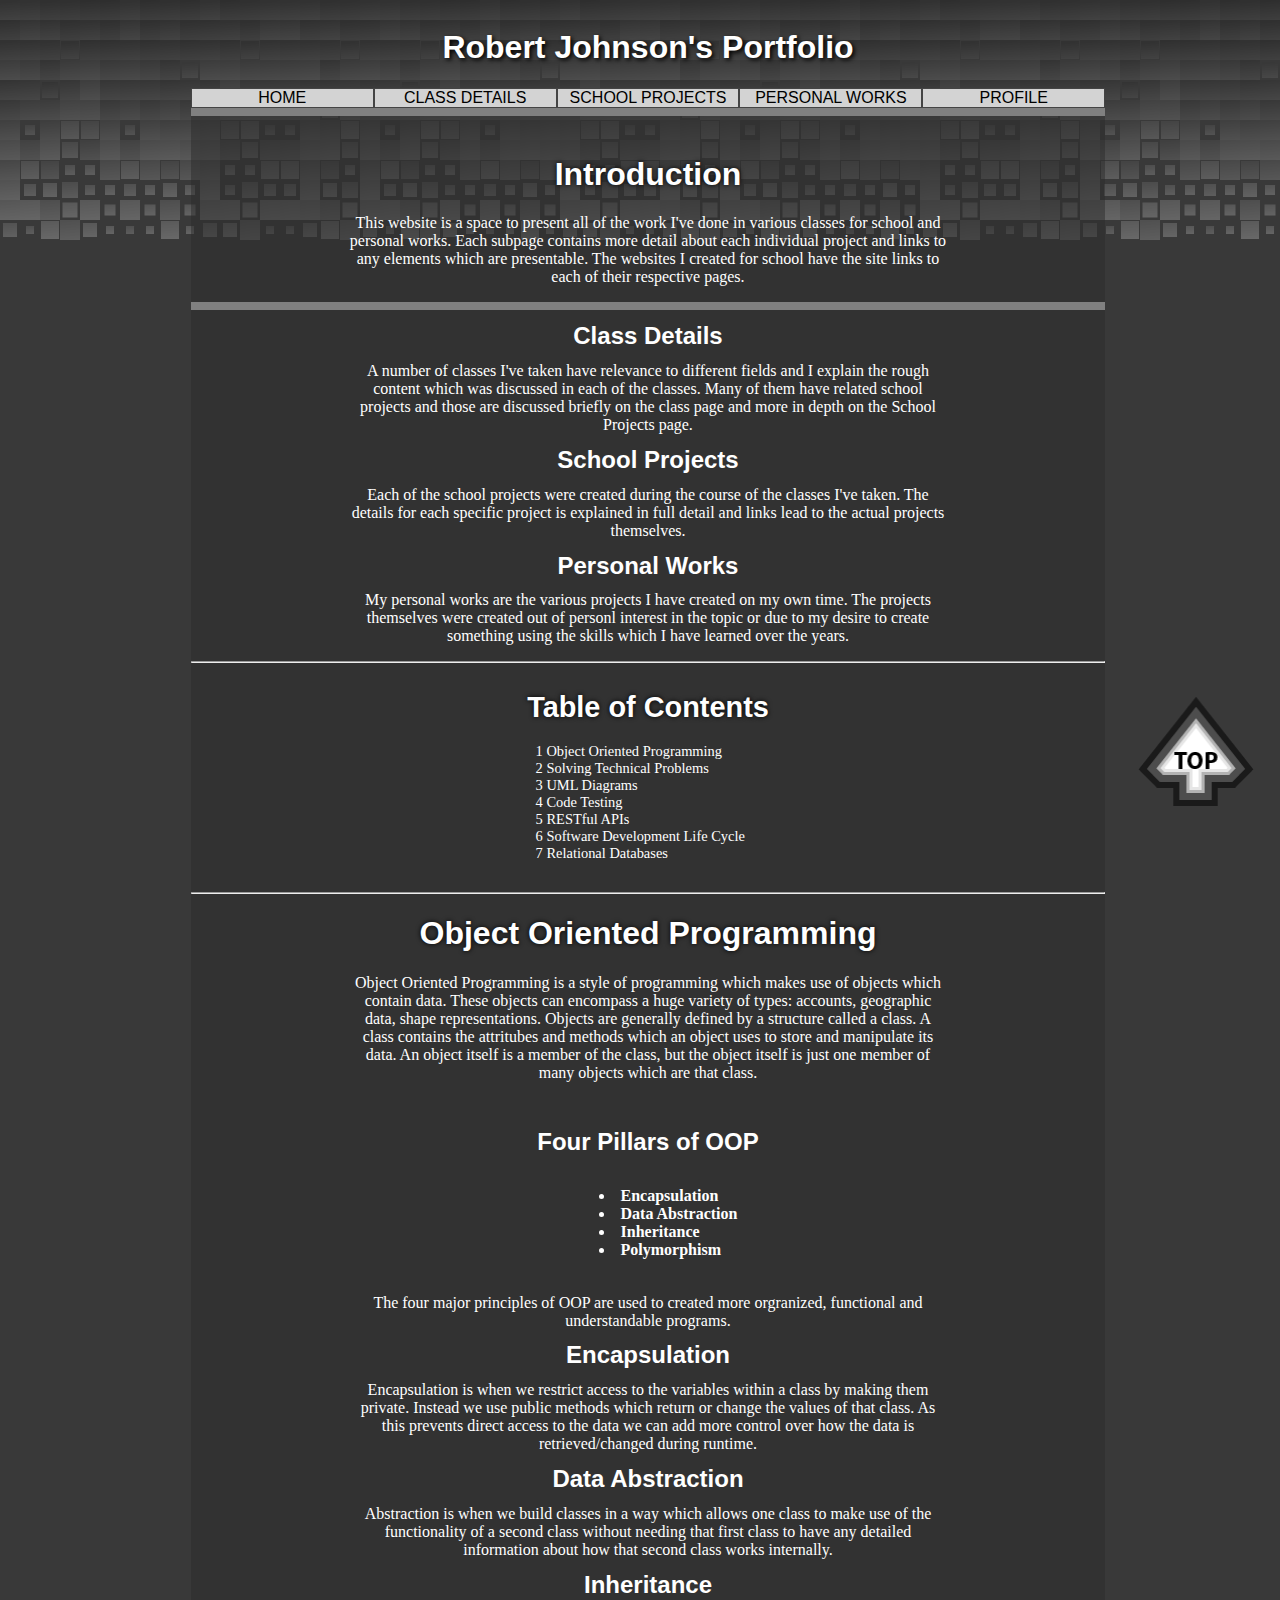
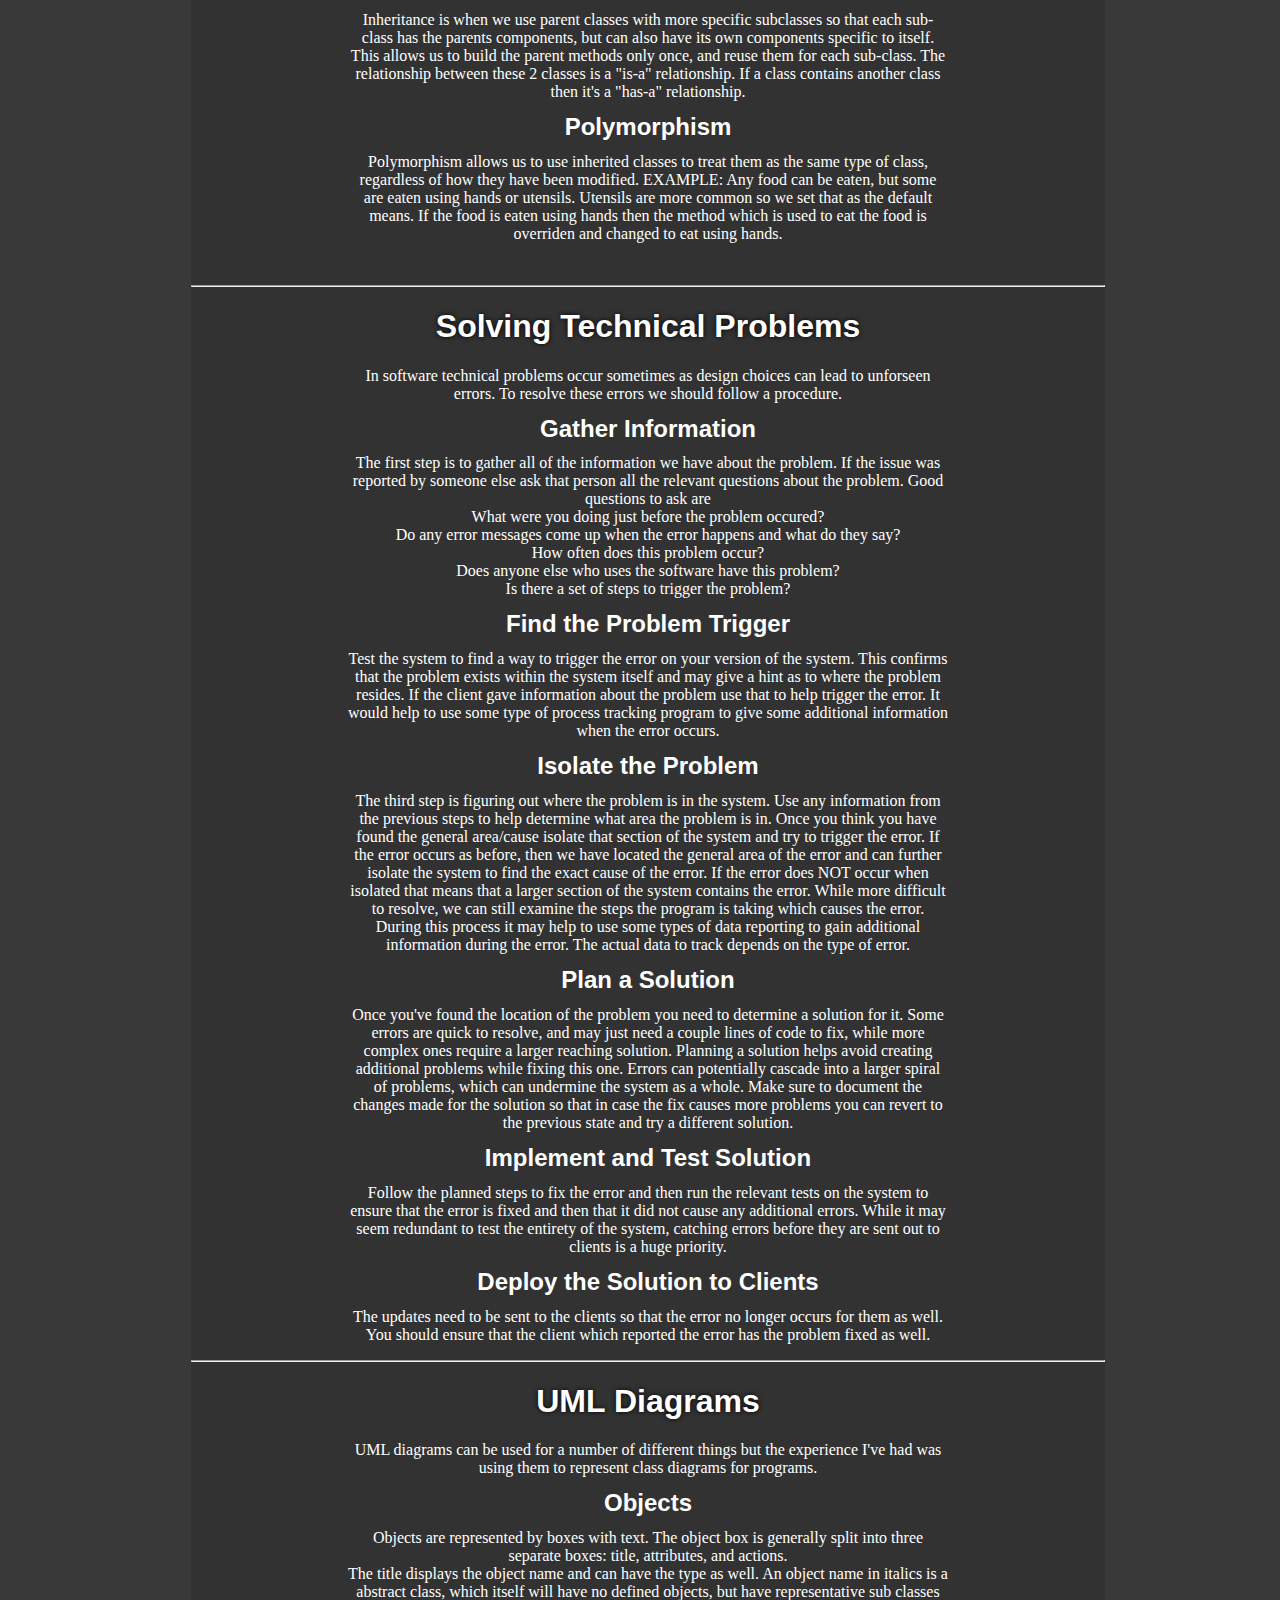
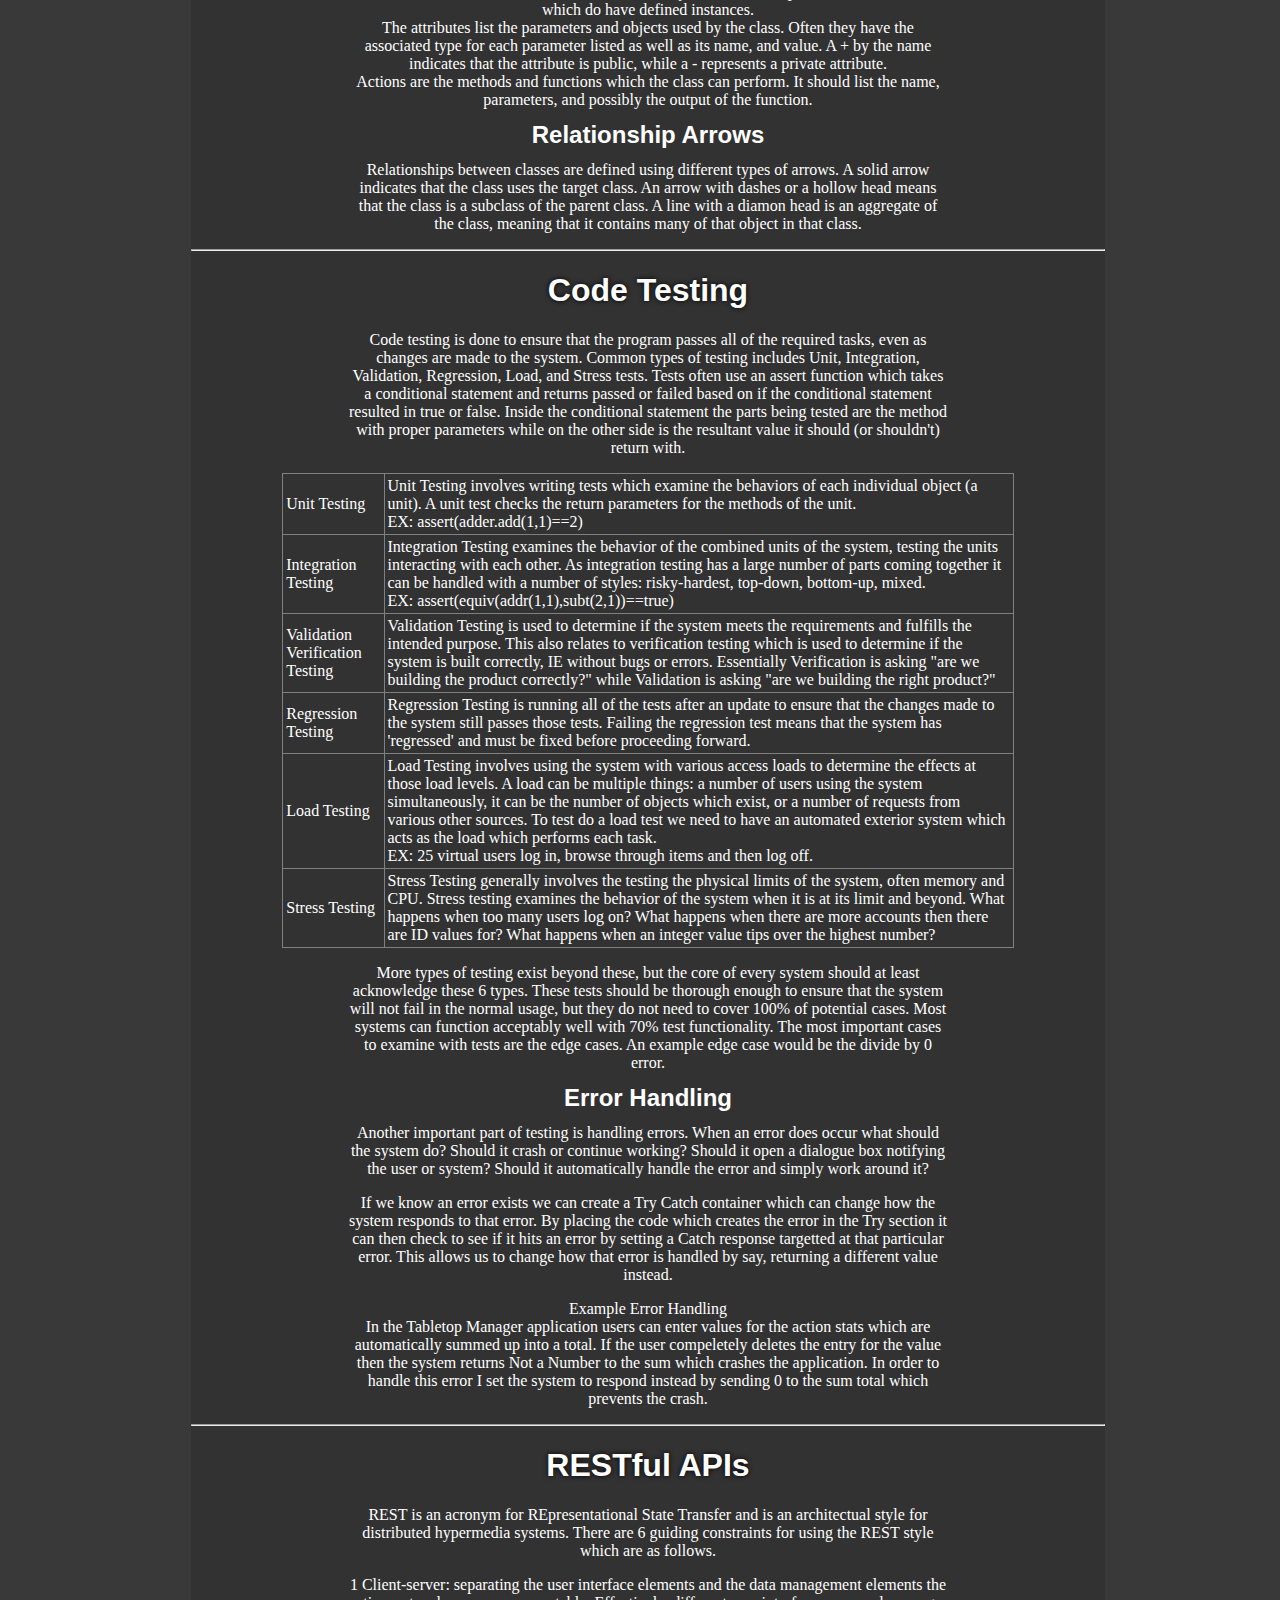
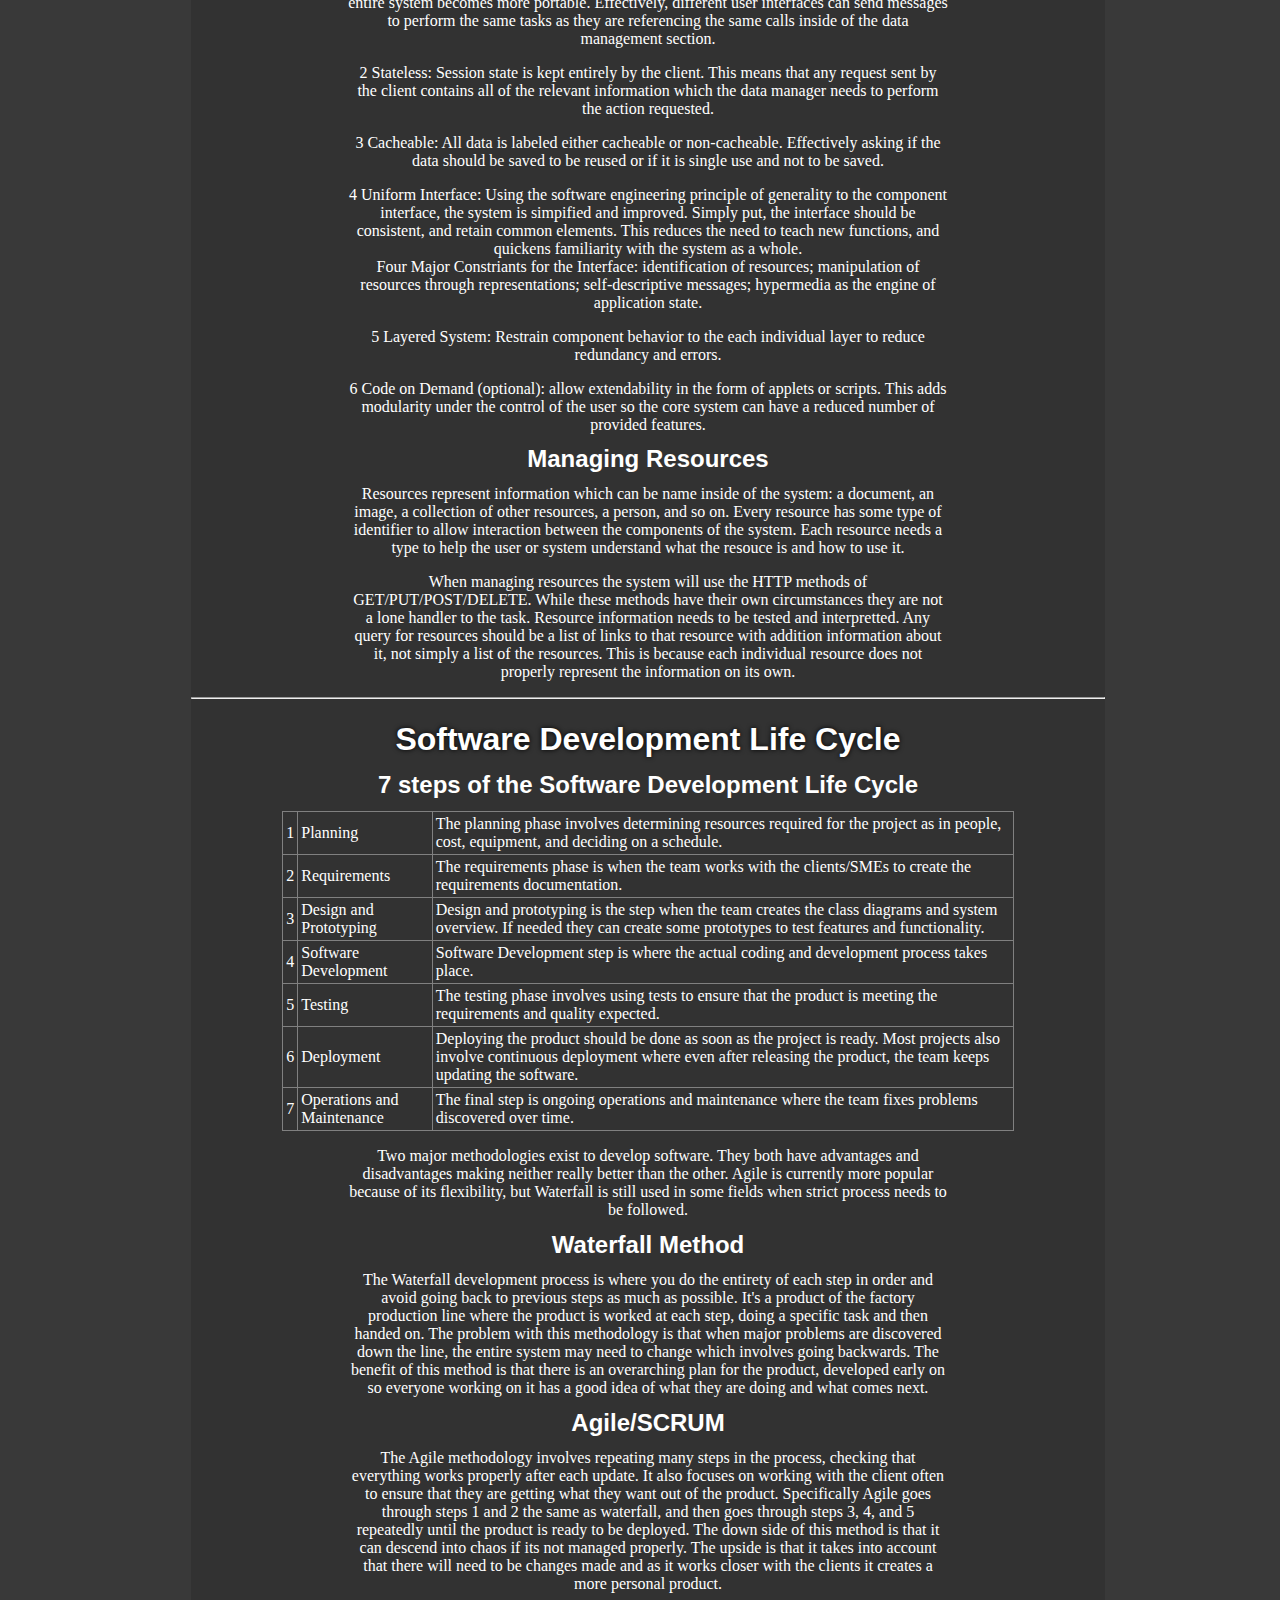
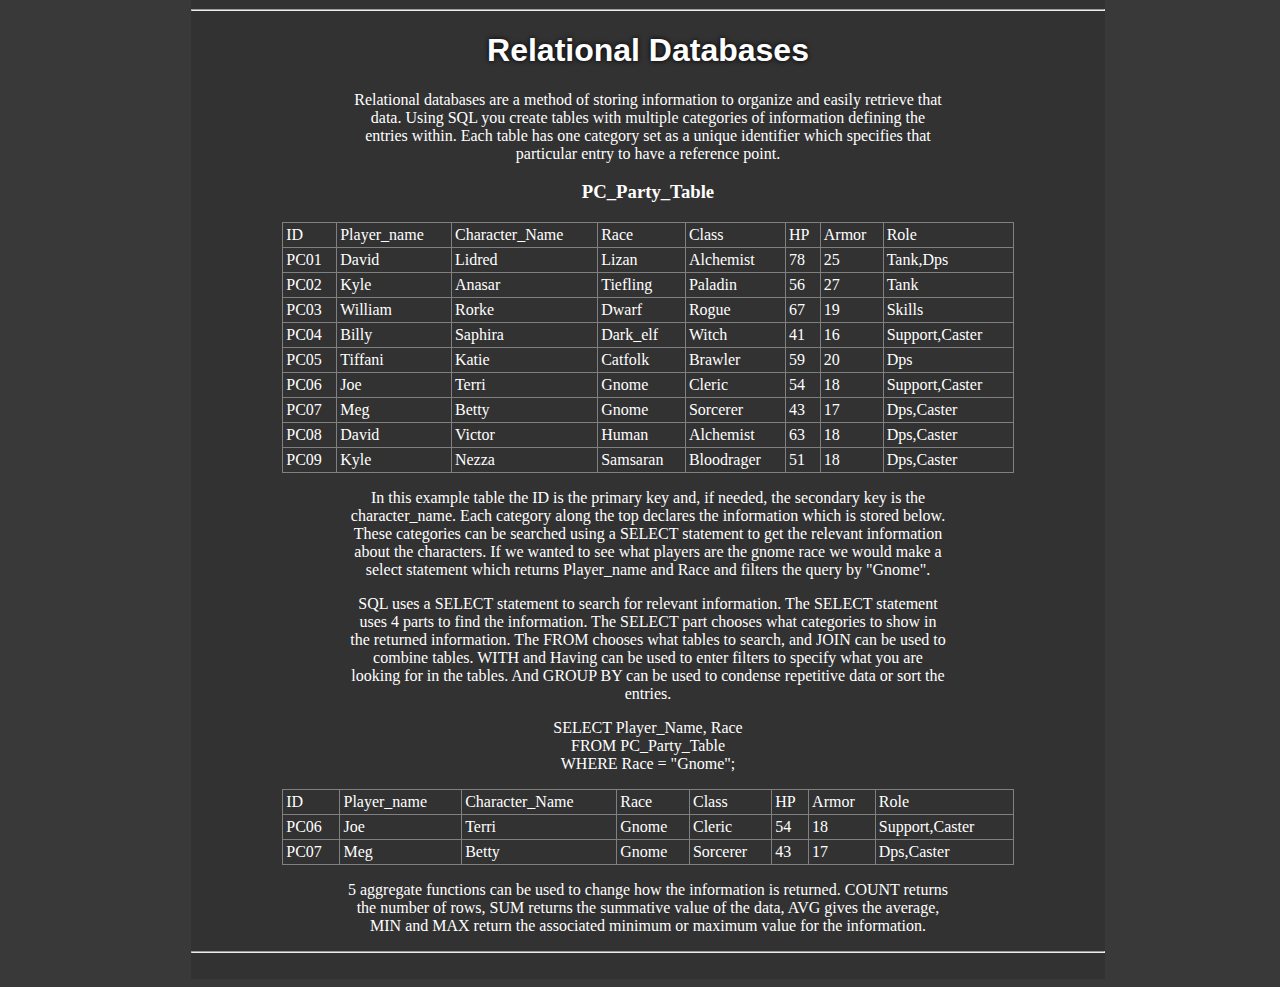
<file: index.html>
<!DOCTYPE html>
<html>
<head>
    <title>Robert Johnson Portfolio Site - Home</title>
    <link rel="stylesheet" type="text/css" href="styles.css">
    <script src="https://code.jquery.com/jquery-1.10.2.js"></script>
</head>
<body>
    <!--Navigation bar by Ramtin on stackoverflow-->
    <div id="nav-placeholder">

    </div>

    <script>
    $(function(){
      $("#nav-placeholder").load("nav.html");
    });
    </script>
    <!--end of Navigation bar-->
    <content>
    <h1>Introduction</h1>
    <p>This website is a space to present all of the work I've done in 
    various classes for school and personal works. Each subpage contains 
    more detail about each individual project and links to any elements 
    which are presentable. The websites I created for school have the 
    site links to each of their respective pages.</p>
    <div class="spacer"></div>
    
    <h2>Class Details</h2>
    <p>A number of classes I've taken have relevance to different fields
    and I explain the rough content which was discussed in each of the classes. 
    Many of them have related school projects and those are discussed briefly 
    on the class page and more in depth on the School Projects page.</p>
    
    <h2>School Projects</h2>
    <p>Each of the school projects were created during the course of the 
    classes I've taken. The details for each specific project is explained 
    in full detail and links lead to the actual projects themselves.</p>
    
    <h2>Personal Works</h2>
    <p>My personal works are the various projects I have created on my 
    own time. The projects themselves were created out of personl interest 
    in the topic or due to my desire to create something using the skills 
    which I have learned over the years.</p>
    <hr>
    
    <div id="toc_block">
    <div id="toc_container">
    <h1>Table of Contents</h1>
    <ul class="toc_list">
        <li><a href="#index_topic_1">1 Object Oriented Programming</a></li>
        <li><a href="#index_topic_2">2 Solving Technical Problems</a></li>
        <li><a href="#index_topic_3">3 UML Diagrams</a></li>
        <li><a href="#index_topic_4">4 Code Testing</a></li>
        <li><a href="#index_topic_5">5 RESTful APIs</a></li>
        <li><a href="#index_topic_6">6 Software Development Life Cycle</a></li>
        <li><a href="#index_topic_7">7 Relational Databases</a></li>
    </ul>
    </div>
    </div>
    <hr>

    <h1 id="index_topic_1">Object Oriented Programming</h1>
    <p>Object Oriented Programming is a style of programming which makes 
    use of objects which contain data. These objects can encompass a 
    huge variety of types: accounts, geographic data, shape representations.
    Objects are generally defined by a structure called a class. A 
    class contains the attritubes and methods which an object uses to 
    store and manipulate its data. An object itself is a member of the 
    class, but the object itself is just one member of many objects which 
    are that class.</p>
    <br>
    <h2>Four Pillars of OOP</h2>
    
    <table><tr><th>
        <ul class="pillars">
            <li>Encapsulation</li>
            <li>Data Abstraction</li>
            <li>Inheritance</li>
            <li>Polymorphism</li>
        </ul>
        </th>
        </tr>
    </table>
    <p>The four major principles of OOP are used to created more 
    orgranized, functional and understandable programs. </p>
    <h2>Encapsulation</h2>
    <p>Encapsulation is when we restrict access to the variables within 
    a class by making them private. Instead we use public methods which 
    return or change the values of that class. As this prevents direct 
    access to the data we can add more control over how the data is 
    retrieved/changed during runtime.</p>
    
    <h2>Data Abstraction</h2>
    <p>Abstraction is when we build classes in a way which allows 
    one class to make use of the functionality of a second class without 
    needing that first class to have any detailed information about how 
    that second class works internally.</p>
    
    <h2>Inheritance</h2>
    <p>Inheritance is when we use parent classes with more specific 
    subclasses so that each sub-class has the parents components, but 
    can also have its own components specific to itself. This allows us 
    to build the parent methods only once, and reuse them for each 
    sub-class. The relationship between these 2 classes is a "is-a" 
    relationship. If a class contains another class then it's a "has-a" 
    relationship.</p>
    
    <h2>Polymorphism</h2>
    <p>Polymorphism allows us to use inherited classes to treat them as 
    the same type of class, regardless of how they have been modified. 
    EXAMPLE: Any food can be eaten, but some are eaten using hands or 
    utensils. Utensils are more common so we set that as the default 
    means. If the food is eaten using hands then the method which is 
    used to eat the food is overriden and changed to eat using hands.</p>
    <div><br></div>   
    <hr>
    
    <h1 id="index_topic_2">Solving Technical Problems</h1>
    <p>In software technical problems occur sometimes as design choices 
    can lead to unforseen errors. To resolve these errors we should follow 
    a procedure.</p>
    <h2>Gather Information</h2>
    <p>The first step is to gather all of the information we have about 
    the problem. If the issue was reported by someone else ask that person 
    all the relevant questions about the problem. Good questions to ask are 
    <br>What were you doing just before the problem occured?
    <br>Do any error messages come up when the error happens and what do they say?
    <br>How often does this problem occur?
    <br>Does anyone else who uses the software have this problem?
    <br>Is there a set of steps to trigger the problem?</p>
    <h2>Find the Problem Trigger</h2>
    <p>Test the system to find a way to trigger the error on your version 
    of the system. This confirms that the problem exists within the system 
    itself and may give a hint as to where the problem resides. If the 
    client gave information about the problem use that to help trigger 
    the error. It would help to use some type of process tracking program 
    to give some additional information when the error occurs.</p>
    <h2>Isolate the Problem</h2>
    <p>The third step is figuring out where the problem is in the system. 
    Use any information from the previous steps to help determine what area 
    the problem is in. Once you think you have found the general area/cause 
    isolate that section of the system and try to trigger the error. If the 
    error occurs as before, then we have located the general area of the error 
    and can further isolate the system to find the exact cause of the error. If 
    the error does NOT occur when isolated that means that a larger section 
    of the system contains the error. While more difficult to resolve, we can 
    still examine the steps the program is taking which causes the error.<br>
    During this process it may help to use some types of data reporting to 
    gain additional information during the error. The actual data to track 
    depends on the type of error.</p>
    <h2>Plan a Solution</h2>
    <p>Once you've found the location of the problem you need to determine 
    a solution for it. Some errors are quick to resolve, and may just need 
    a couple lines of code to fix, while more complex ones require a larger 
    reaching solution. Planning a solution helps avoid creating additional 
    problems while fixing this one. Errors can potentially cascade into a larger spiral 
    of problems, which can undermine the system as a whole. Make sure to document 
    the changes made for the solution so that in case the fix causes more problems 
    you can revert to the previous state and try a different solution.</p>
    <h2>Implement and Test Solution</h2>
    <p>Follow the planned steps to fix the error and then run the relevant 
    tests on the system to ensure that the error is fixed and then that 
    it did not cause any additional errors. While it may seem redundant to 
    test the entirety of the system, catching errors before they are sent 
    out to clients is a huge priority.</p>
    <h2>Deploy the Solution to Clients</h2>
    <p>The updates need to be sent to the clients so that the error no 
    longer occurs for them as well. You should ensure that the client 
    which reported the error has the problem fixed as well.</p>
    <hr>
    
    <h1 id="index_topic_3">UML Diagrams</h1>
    <p>UML diagrams can be used for a number of different things but the
    experience I've had was using them to represent class diagrams for 
    programs.</p>
    <h2>Objects</h2>
    <p>Objects are represented by boxes with text. The object box is generally 
    split into three separate boxes: title, attributes, and actions. <br>
    The title displays the object name and can have the type as well. An object name
    in italics is a abstract class, which itself will have no defined objects, but
    have representative sub classes which do have defined instances.<br>
    The attributes list the parameters and objects used by the class. 
    Often they have the associated type for each parameter listed as well 
    as its name, and value. A + by the name indicates that the attribute 
    is public, while a - represents a private attribute.<br>
    Actions are the methods and functions which the class can perform. 
    It should list the name, parameters, and possibly the output of the 
    function.</p>
    <h2>Relationship Arrows</h2>
    <p>Relationships between classes are defined using different types of arrows.
    A solid arrow indicates that the class uses the target class. An arrow with 
    dashes or a hollow head means that the class is a subclass of the parent class. 
    A line with a diamon head is an aggregate of the class, meaning that it 
    contains many of that object in that class.</p>
    <hr>
    
    <h1 id="index_topic_4">Code Testing</h1>
    <p>Code testing is done to ensure that the program passes all of the
    required tasks, even as changes are made to the system. Common types of 
    testing includes Unit, Integration, Validation, Regression, Load, and Stress tests. 
    Tests often use an assert function which takes a conditional statement 
    and returns passed or failed based on if the conditional statement resulted in
    true or false. Inside the conditional statement the parts being tested are the
    method with proper parameters while on the other side is the resultant value it 
    should (or shouldn't) return with.</p>
    <table id="t_descr">
        <tr><td>Unit Testing</td><td>Unit Testing involves writing tests which examine the behaviors of each 
        individual object (a unit). A unit test checks the return parameters for the 
        methods of the unit.
        <br>EX: assert(adder.add(1,1)==2)</td>
        </tr>
        <tr><td>Integration Testing</td><td>Integration Testing examines the behavior of the combined units 
        of the system, testing the units interacting with each other. As integration testing has
        a large number of parts coming together it can be handled with a number of styles:
        risky-hardest, top-down, bottom-up, mixed.
        <br>EX: assert(equiv(addr(1,1),subt(2,1))==true)</td>
        </tr>
        <tr><td>Validation Verification Testing</td><td>Validation Testing is used to determine if the system meets the 
        requirements and fulfills the intended purpose. This also relates to verification testing which 
        is used to determine if the system is built correctly, IE without bugs or errors.
        Essentially Verification is asking "are we building the product correctly?" while 
        Validation is asking "are we building the right product?"</td>
        </tr>
        <tr><td>Regression Testing</td><td>Regression Testing is running all of the tests after an update 
        to ensure that the changes made to the system still passes those tests. Failing the regression test 
        means that the system has 'regressed' and must be fixed before proceeding forward.</td>
        </tr>
        <tr><td>Load Testing</td><td>Load Testing involves using the system with various access loads 
        to determine the effects at those load levels. A load can be multiple things: a number of users 
        using the system simultaneously, it can be the number of objects which exist, or a number 
        of requests from various other sources. To test do a load test we need to have an automated 
        exterior system which acts as the load which performs each task.
        <br>EX: 25 virtual users log in, browse through items and then log off.</td>
        </tr>
        <tr><td>Stress Testing</td><td>Stress Testing generally involves the testing the physical 
        limits of the system, often memory and CPU. Stress testing examines the behavior of the 
        system when it is at its limit and beyond. What happens when too many users log on? What
        happens when there are more accounts then there are ID values for? What happens when an
        integer value tips over the highest number?</td>
        </tr>
    </table>
    <p>More types of testing exist beyond these, but the core of every system should at least acknowledge these
    6 types. These tests should be thorough enough to ensure that the system will not fail in the normal 
    usage, but they do not need to cover 100% of potential cases. Most systems can function acceptably well
    with 70% test functionality. The most important cases to examine with tests are the edge cases. An example
    edge case would be the divide by 0 error. </p>
    
    <h2>Error Handling</h2>
    <p>Another important part of testing is handling errors. When an error does occur what should the system
    do? Should it crash or continue working? Should it open a dialogue box notifying the user or system? Should
    it automatically handle the error and simply work around it?</p>
    <p>If we know an error exists we can create a Try Catch container which can change how 
    the system responds to that error. By placing the code which creates the error in the Try 
    section it can then check to see if it hits an error by setting a Catch response 
    targetted at that particular error. This allows us to change how that error is handled 
    by say, returning a different value instead.</p>
    <p>Example Error Handling<br>
    In the Tabletop Manager application users can enter values for the action stats which are
    automatically summed up into a total. If the user compeletely deletes the entry for the 
    value then the system returns Not a Number to the sum which crashes the application. 
    In order to handle this error I set the system to respond instead by sending 0 to the
    sum total which prevents the crash.</p>
    <hr>
    
    <h1 id="index_topic_5">RESTful APIs</h1>
    <p>REST is an acronym for REpresentational State Transfer and is an
    architectual style for distributed hypermedia systems. There are 6 
    guiding constraints for using the REST style which are as follows.</p>
    <p>1 Client-server: separating the user interface elements and the data 
    management elements the entire system becomes more portable. Effectively,
    different user interfaces can send messages to perform the same tasks
    as they are referencing the same calls inside of the data management section.</p>
    <p>2 Stateless: Session state is kept entirely by the client. This means that 
    any request sent by the client contains all of the relevant information 
    which the data manager needs to perform the action requested.</p>
    <p>3 Cacheable: All data is labeled either cacheable or non-cacheable. 
    Effectively asking if the data should be saved to be reused or if it 
    is single use and not to be saved.</p>
    <p>4 Uniform Interface: Using the software engineering principle of 
    generality to the component interface, the system is simpified and improved.
    Simply put, the interface should be consistent, and retain common elements.
    This reduces the need to teach new functions, and quickens familiarity with the
    system as a whole.<br>
    Four Major Constriants for the Interface: identification of resources; 
    manipulation of resources through representations; self-descriptive messages;
    hypermedia as the engine of application state.</p>
    <p>5 Layered System: Restrain component behavior to the each individual 
    layer to reduce redundancy and errors.</p>
    <p>6 Code on Demand (optional): allow extendability in the form of 
    applets or scripts. This adds modularity under the control of the user 
    so the core system can have a reduced number of provided features.</p>
    <h2>Managing Resources</h2>
    <p>Resources represent information which can be name inside of the system: 
    a document, an image, a collection of other resources, a person, and so on. 
    Every resource has some type of identifier to allow interaction between the 
    components of the system. Each resource needs a type to help the user or 
    system understand what the resouce is and how to use it.</p>
    <p>When managing resources the system will use the HTTP methods of 
    GET/PUT/POST/DELETE. While these methods have their own circumstances 
    they are not a lone handler to the task. Resource information needs to
    be tested and interpretted. Any query for resources should be a list of 
    links to that resource with addition information about it, not simply a 
    list of the resources. This is because each individual resource does not properly
    represent the information on its own.</p>
    <hr>

    <h1 id="index_topic_6">Software Development Life Cycle</h1>
    <h2>7 steps of the Software Development Life Cycle</h2>
    <table id="t_descr">
        <tr><td>1</td><td>Planning</td><td>The planning phase involves determining resources required for the project 
        as in people, cost, equipment, and deciding on a schedule.</td>
        </tr>
        <tr><td>2</td><td>Requirements</td><td>The requirements phase is when the team works with the clients/SMEs 
        to create the requirements documentation.</td>
        </tr>
        <tr><td>3</td><td>Design and Prototyping</td><td>Design and prototyping is the step when the team creates the class 
        diagrams and system overview. If needed they can create some prototypes 
        to test features and functionality.</td>
        </tr>
        <tr><td>4</td><td>Software Development</td><td>Software Development step is where the actual coding and development 
        process takes place.</td>
        </tr>
        <tr><td>5</td><td>Testing</td><td>The testing phase involves using tests to ensure that the product is 
        meeting the requirements and quality expected.</td>
        </tr>
        <tr><td>6</td><td>Deployment</td><td>Deploying the product should be done as soon as the project is ready. 
        Most projects also involve continuous deployment where even after 
        releasing the product, the team keeps updating the software.</td>
        </tr>
        <tr><td>7</td><td>Operations and Maintenance</td><td>The final step is ongoing operations and maintenance where the team 
        fixes problems discovered over time.</td>
        </tr>
    </table>
    <p>Two major methodologies exist to develop software. They both have advantages and disadvantages making
    neither really better than the other. Agile is currently more popular because of its flexibility, but 
    Waterfall is still used in some fields when strict process needs to be followed.</p>
    <h2>Waterfall Method</h2>
    <p>The Waterfall development process is where you do the entirety of each step in order and avoid going 
    back to previous steps as much as possible. It's a product of the factory production line 
    where the product is worked at each step, doing a specific task and then handed on. The 
    problem with this methodology is that when major problems are discovered down the line, the
    entire system may need to change which involves going backwards. The benefit of this method is
    that there is an overarching plan for the product, developed early on so everyone working on 
    it has a good idea of what they are doing and what comes next.</p>
    <h2>Agile/SCRUM</h2>
    <p>The Agile methodology involves repeating many steps in the process, checking that everything 
    works properly after each update. It also focuses on working with the client often to ensure that 
    they are getting what they want out of the product. Specifically Agile goes through steps 1 and 2 
    the same as waterfall, and then goes through steps 3, 4, and 5 repeatedly until the product is ready to 
    be deployed. The down side of this method is that it can descend into chaos if its not managed properly. 
    The upside is that it takes into account that there will need to be changes made and as it works closer 
    with the clients it creates a more personal product.</p>
    <hr>


    <h1 id="index_topic_7">Relational Databases</h1>
    <p>Relational databases are a method of storing information to 
    organize and easily retrieve that data. Using SQL you create tables with 
    multiple categories of information defining the entries within. Each 
    table has one category set as a unique identifier which specifies that 
    particular entry to have a reference point.</p>
    <h3>PC_Party_Table</h3>
    <table id="t_descr">
        <tr><td>ID</td><td>Player_name</td><td>Character_Name</td><td>Race</td><td>Class</td><td>HP</td><td>Armor</td><td>Role</td></tr>
        <tr><td>PC01</td><td>David</td><td>Lidred</td><td>Lizan</td><td>Alchemist</td><td>78</td><td>25</td><td>Tank,Dps</td></tr>
        <tr><td>PC02</td><td>Kyle</td><td>Anasar</td><td>Tiefling</td><td>Paladin</td><td>56</td><td>27</td><td>Tank</td></tr>
        <tr><td>PC03</td><td>William</td><td>Rorke</td><td>Dwarf</td><td>Rogue</td><td>67</td><td>19</td><td>Skills</td></tr>
        <tr><td>PC04</td><td>Billy</td><td>Saphira</td><td>Dark_elf</td><td>Witch</td><td>41</td><td>16</td><td>Support,Caster</td></tr>
        <tr><td>PC05</td><td>Tiffani</td><td>Katie</td><td>Catfolk</td><td>Brawler</td><td>59</td><td>20</td><td>Dps</td></tr>
        <tr><td>PC06</td><td>Joe</td><td>Terri</td><td>Gnome</td><td>Cleric</td><td>54</td><td>18</td><td>Support,Caster</td></tr>
        <tr><td>PC07</td><td>Meg</td><td>Betty</td><td>Gnome</td><td>Sorcerer</td><td>43</td><td>17</td><td>Dps,Caster</td></tr>
        <tr><td>PC08</td><td>David</td><td>Victor</td><td>Human</td><td>Alchemist</td><td>63</td><td>18</td><td>Dps,Caster</td></tr>
        <tr><td>PC09</td><td>Kyle</td><td>Nezza</td><td>Samsaran</td><td>Bloodrager</td><td>51</td><td>18</td><td>Dps,Caster</td></tr>
    </table>
    <p>In this example table the ID is the primary key and, if needed, the 
    secondary key is the character_name. Each category along the top declares 
    the information which is stored below. These categories can be searched 
    using a SELECT statement to get the relevant information about the characters.
    If we wanted to see what players are the gnome race we would make a select statement
    which returns Player_name and Race and filters the query by "Gnome".</p>
    <p>SQL uses a SELECT statement to search for relevant information. The 
    SELECT statement uses 4 parts to find the information. The SELECT part 
    chooses what categories to show in the returned information. The FROM 
    chooses what tables to search, and JOIN can be used to combine tables. 
    WITH and Having can be used to enter filters to specify what you are looking
    for in the tables. And GROUP BY can be used to condense repetitive 
    data or sort the entries.</p>
    <p>SELECT Player_Name, Race<br>
    FROM PC_Party_Table<br>
    WHERE Race = "Gnome";</p>
    <table id="t_descr">
        <tr><td>ID</td><td>Player_name</td><td>Character_Name</td><td>Race</td><td>Class</td><td>HP</td><td>Armor</td><td>Role</td></tr>
        <tr><td>PC06</td><td>Joe</td><td>Terri</td><td>Gnome</td><td>Cleric</td><td>54</td><td>18</td><td>Support,Caster</td></tr>
        <tr><td>PC07</td><td>Meg</td><td>Betty</td><td>Gnome</td><td>Sorcerer</td><td>43</td><td>17</td><td>Dps,Caster</td></tr>
    </table>
    <p>5 aggregate functions can be used to change how the information is 
    returned. COUNT returns the number of rows, SUM returns the summative 
    value of the data, AVG gives the average, MIN and MAX return the 
    associated minimum or maximum value for the information.</p>
    <hr>
    </content>
</body>
</html>
</file>
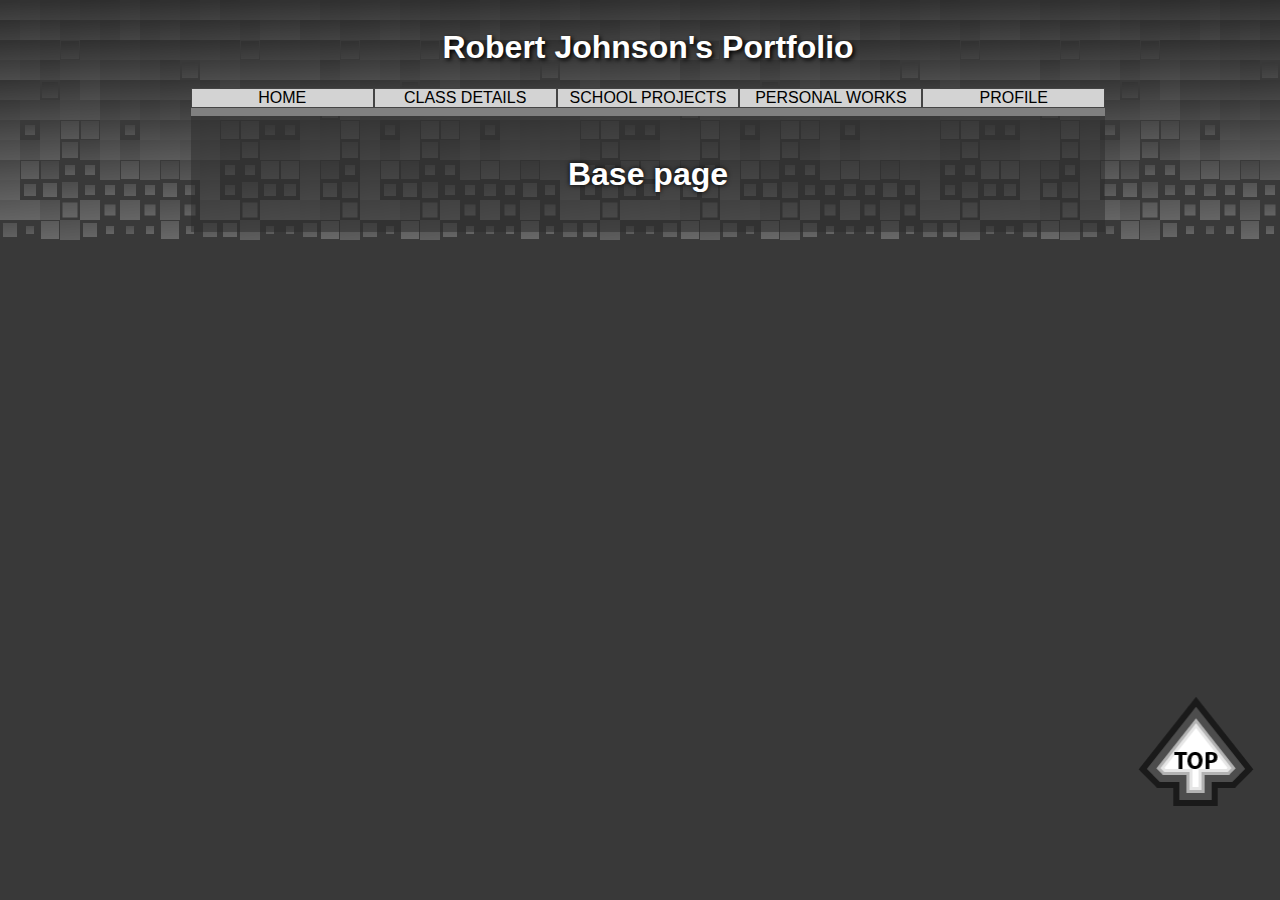
<file: base.html>
<!DOCTYPE html>
<html>
<head>
    <title>Robert Johnson Portfolio Site</title>
    <link rel="stylesheet" type="text/css" href="styles.css">
    <script src="https://code.jquery.com/jquery-1.10.2.js"></script>
</head>
<body>
    <!--Navigation bar by Ramtin on stackoverflow-->
    <div id="nav-placeholder">

    </div>

    <script>
    $(function(){
      $("#nav-placeholder").load("nav.html");
    });
    </script>
    <!--end of Navigation bar-->
    <content>
    <h1>Base page</h1>
    </content>
</body>
</html>
</file>
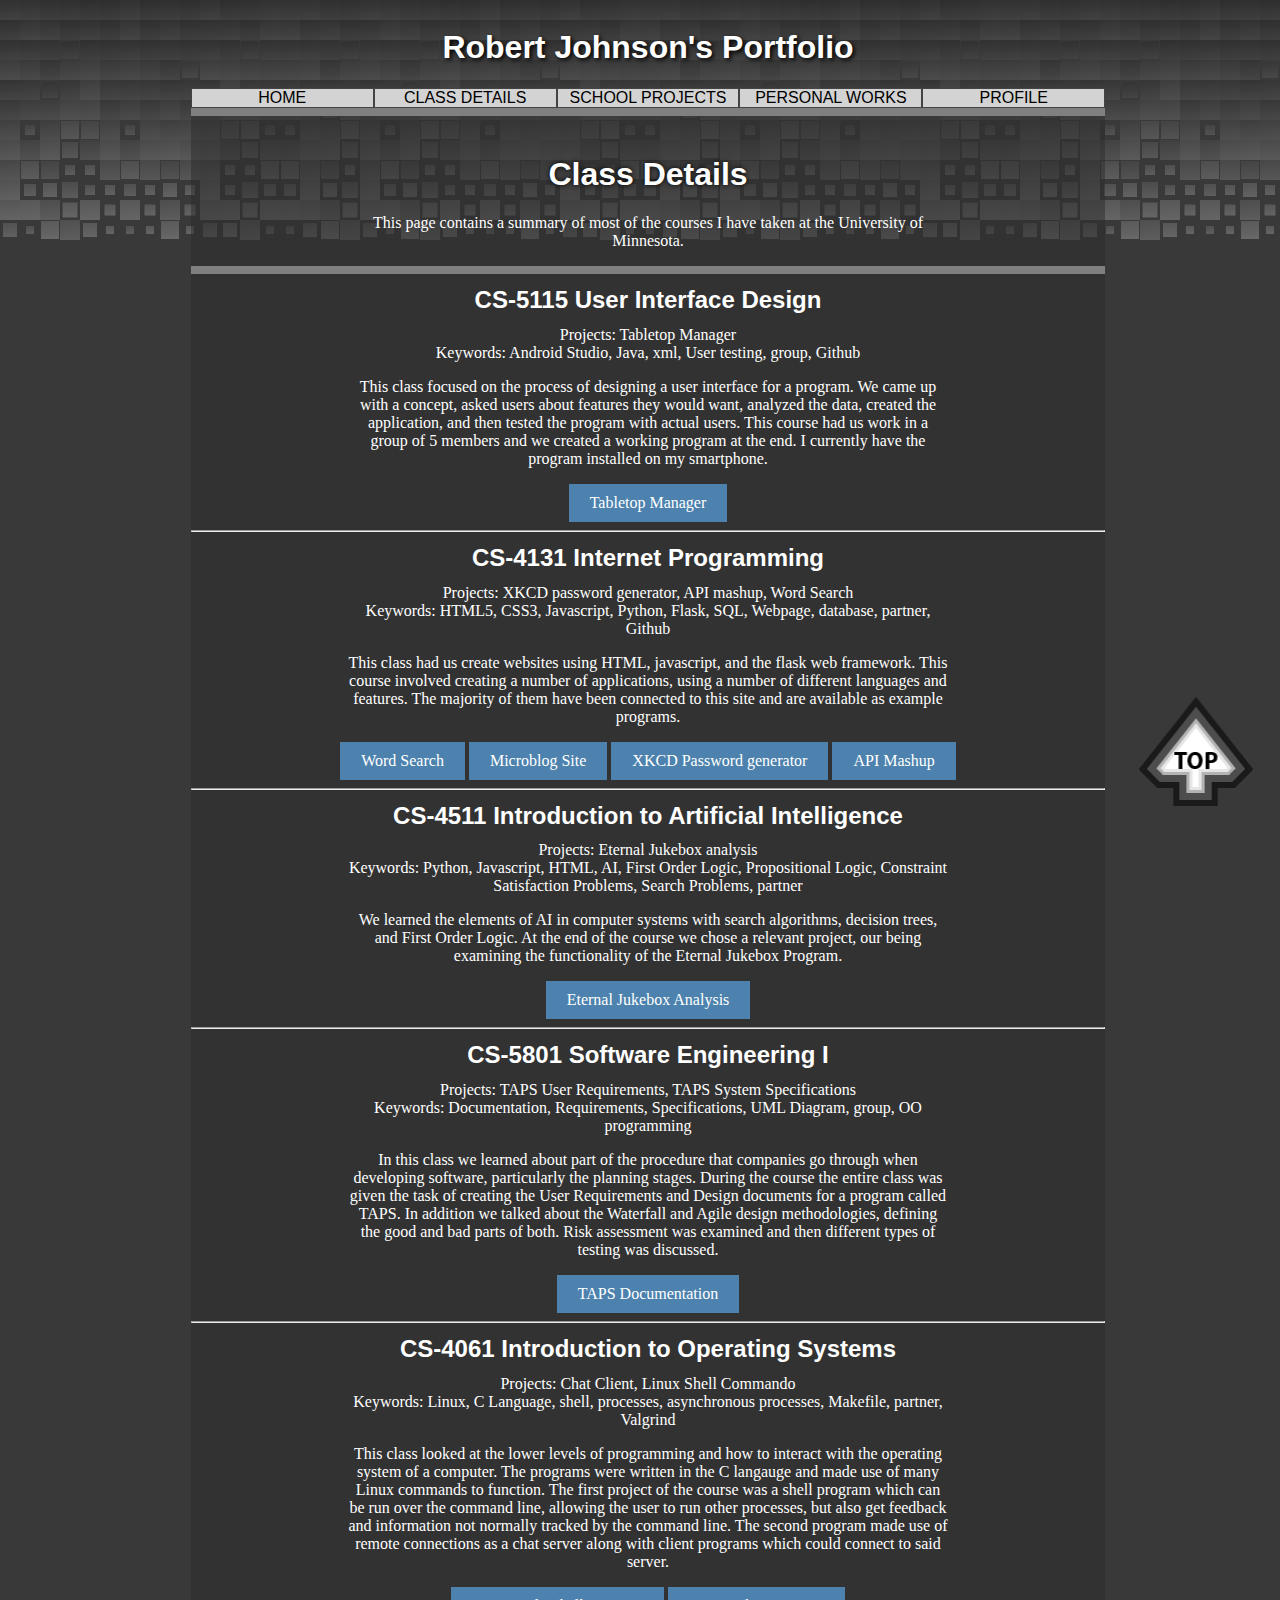
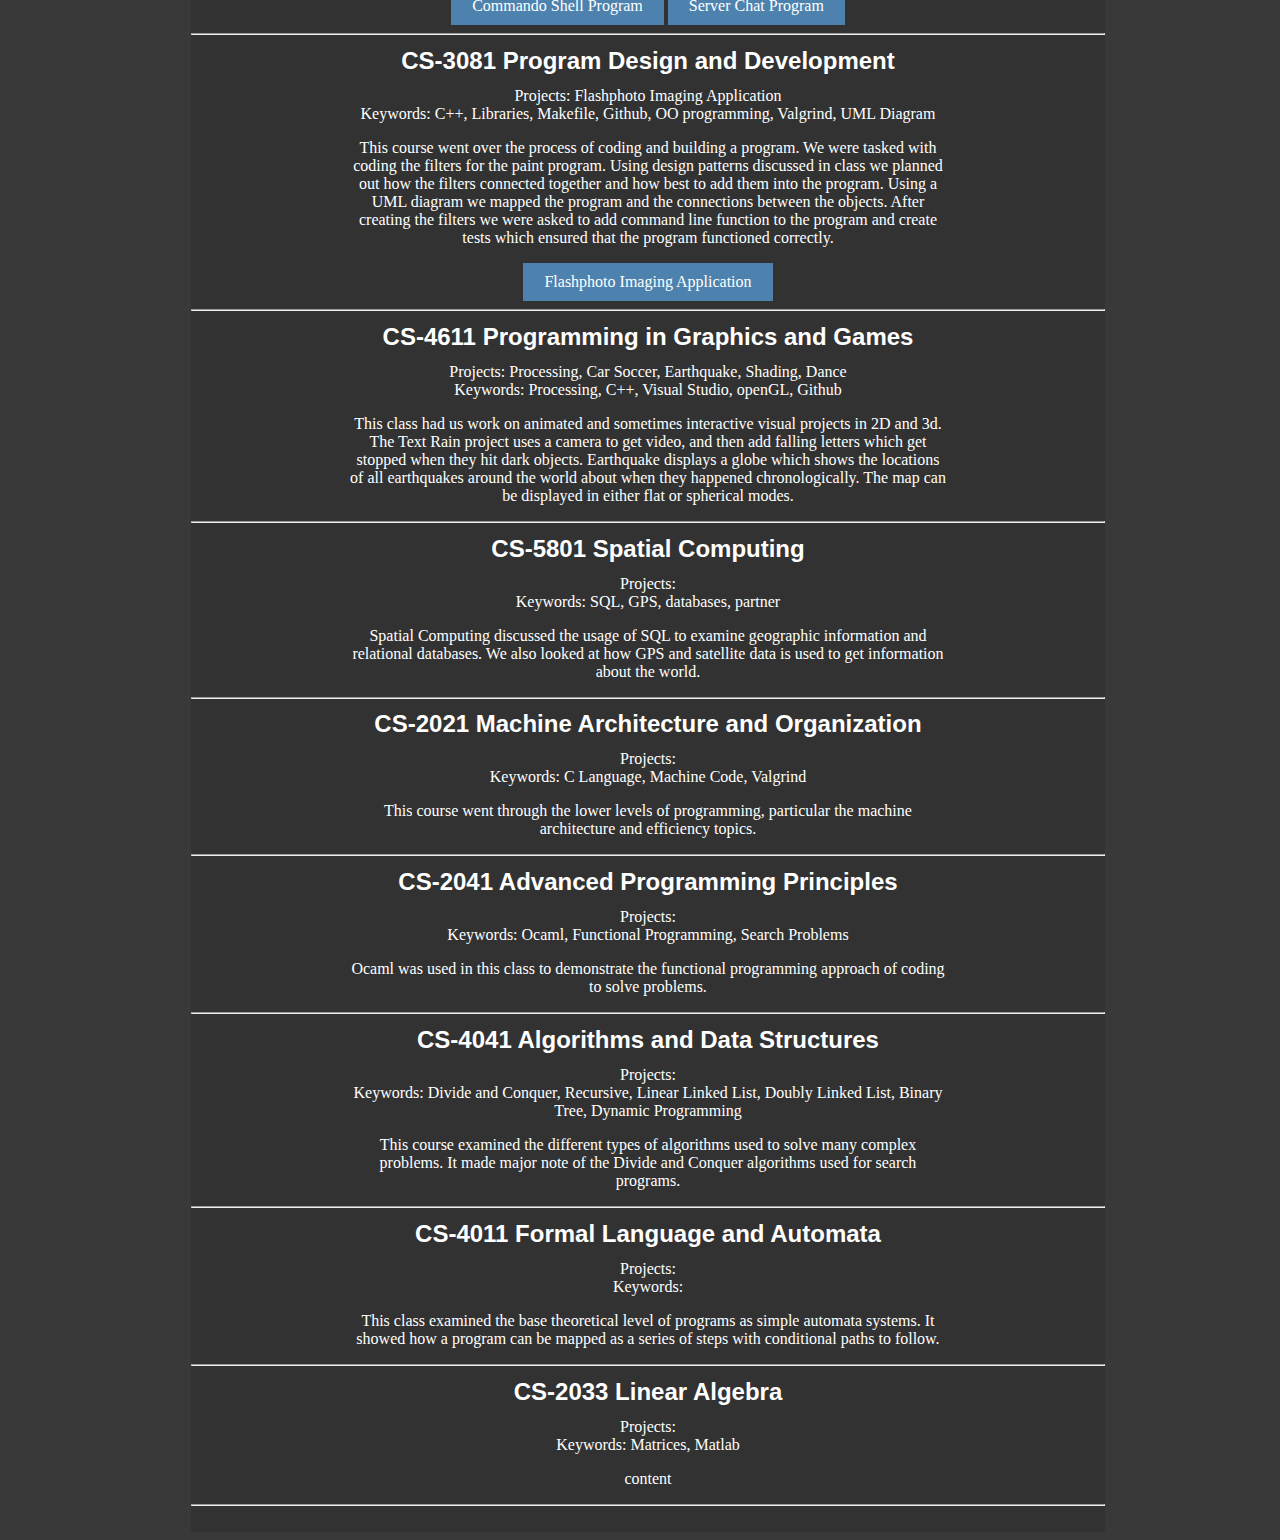
<file: classes.html>
<!DOCTYPE html>
<html>
<head>
    <title>Robert Johnson Portfolio Site - Classes</title>
    <link rel="stylesheet" type="text/css" href="styles.css">
    <script src="https://code.jquery.com/jquery-1.10.2.js"></script>
</head>
<body>
    <!--Navigation bar by Ramtin on stackoverflow-->
    <div id="nav-placeholder">

    </div>

    <script>
    $(function(){
      $("#nav-placeholder").load("nav.html");
    });
    </script>
    <!--end of Navigation bar-->
    <content>
    <h1>Class Details</h1>
    <p>This page contains a summary of most of the courses I have taken 
    at the University of Minnesota.</p>
    <div class="spacer"></div>
    <h2>CS-5115 User Interface Design</h2>
    <p>Projects: Tabletop Manager<br>
    Keywords: Android Studio, Java, xml, User testing, group, Github</p>
    <p>This class focused on the process of designing a user interface 
    for a program. We came up with a concept, asked users about features 
    they would want, analyzed the data, created the application, and 
    then tested the program with actual users. This course had us work 
    in a group of 5 members and we created a working program at the end. 
    I currently have the program installed on my smartphone.</p>
    <a href="projects.html#tabletop">Tabletop Manager</a>
    <hr>
    <h2>CS-4131 Internet Programming</h2>
    <p>Projects: XKCD password generator, API mashup, Word Search<br>
    Keywords: HTML5, CSS3, Javascript, Python, Flask, SQL, Webpage, database, partner, Github</p>
    <p>This class had us create websites using HTML, javascript, and the 
    flask web framework. This course involved creating a number of applications,
    using a number of different languages and features. The majority of them have 
    been connected to this site and are available as example programs.</p>
    <a href="projects.html#word_search">Word Search</a>
    <a href="projects.html#microblog">Microblog Site</a>
    <a href="projects.html#password_gen">XKCD Password generator</a>
    <a href="projects.html#api_mashup">API Mashup</a>
    <hr>
    <h2>CS-4511 Introduction to Artificial Intelligence</h2>
    <p>Projects: Eternal Jukebox analysis<br>
    Keywords: Python, Javascript, HTML, AI, First Order Logic, Propositional Logic, 
    Constraint Satisfaction Problems, Search Problems, partner</p>
    <p>We learned the elements of AI in computer systems with search 
    algorithms, decision trees, and First Order Logic. At the end of the course
    we chose a relevant project, our being examining the functionality of 
    the Eternal Jukebox Program.</p>
    <a href="projects.html#eternal_jukebox">Eternal Jukebox Analysis</a>
    <hr>
    <h2>CS-5801 Software Engineering I</h2>
    <p>Projects: TAPS User Requirements, TAPS System Specifications<br>
    Keywords: Documentation, Requirements, Specifications, UML Diagram, group, OO programming</p>
    <p>In this class we learned about part of the procedure that companies go through when
    developing software, particularly the planning stages. During the course the entire class
    was given the task of creating the User Requirements and Design documents for a 
    program called TAPS. In addition we talked about the Waterfall and Agile design methodologies,
    defining the good and bad parts of both. Risk assessment was examined and then different
    types of testing was discussed.</p>
    <a href="projects.html#taps">TAPS Documentation</a>
    <hr>
    <h2>CS-4061 Introduction to Operating Systems</h2>
    <p>Projects: Chat Client, Linux Shell Commando<br>
    Keywords: Linux, C Language, shell, processes, asynchronous processes, Makefile, partner, Valgrind</p>
    <p>This class looked at the lower levels of programming and how to interact with the 
    operating system of a computer. The programs were written in the C langauge and 
    made use of many Linux commands to function. The first project of the course
    was a shell program which can be run over the command line, allowing the user
    to run other processes, but also get feedback and information not normally 
    tracked by the command line. The second program made use of remote connections 
    as a chat server along with client programs which could connect to said server.</p>
    <a href="projects.html#commando_shell">Commando Shell Program</a>
    <a href="projects.html#chat_server">Server Chat Program</a>
    <hr>
    <h2>CS-3081 Program Design and Development</h2>
    <p>Projects: Flashphoto Imaging Application<br>
    Keywords: C++, Libraries, Makefile, Github, OO programming, Valgrind, UML Diagram</p>
    <p>This course went over the process of coding and building a program. We 
    were tasked with coding the filters for the paint program. Using design 
    patterns discussed in class we planned out how the filters connected together 
    and how best to add them into the program. Using a UML diagram we mapped the 
    program and the connections between the objects. After creating the filters 
    we were asked to add command line function to the program and create tests 
    which ensured that the program functioned correctly.</p>
    <a href="projects.html#flashphoto">Flashphoto Imaging Application</a>
    <hr>
    <h2>CS-4611 Programming in Graphics and Games</h2>
    <p>Projects: Processing, Car Soccer, Earthquake, Shading, Dance<br>
    Keywords: Processing, C++, Visual Studio, openGL, Github</p>
    <p>This class had us work on animated and sometimes interactive 
    visual projects in 2D and 3d. The Text Rain project uses a camera to 
    get video, and then add falling letters which get stopped when they hit
    dark objects. Earthquake displays a globe which shows the locations of
    all earthquakes around the world about when they happened chronologically.
    The map can be displayed in either flat or spherical modes.</p>
    <hr>
    <h2>CS-5801 Spatial Computing</h2>
    <p>Projects: <br>
    Keywords: SQL, GPS, databases, partner</p>
    <p>Spatial Computing discussed the usage of SQL to examine 
    geographic information and relational databases. We also looked at 
    how GPS and satellite data is used to get information about the world.</p>
    <hr>
    <h2>CS-2021 Machine Architecture and Organization</h2>
    <p>Projects: <br>
    Keywords: C Language, Machine Code, Valgrind</p>
    <p>This course went through the lower levels of programming, 
    particular the machine architecture and efficiency topics.</p>
    <hr>
    <h2>CS-2041 Advanced Programming Principles</h2>
    <p>Projects: <br>
    Keywords: Ocaml, Functional Programming, Search Problems</p>
    <p>Ocaml was used in this class to demonstrate the functional programming
    approach of coding to solve problems.</p>
    <hr>
    <h2>CS-4041 Algorithms and Data Structures</h2>
    <p>Projects: <br>
    Keywords: Divide and Conquer, Recursive, Linear Linked List, Doubly Linked List, Binary Tree, Dynamic Programming</p>
    <p>This course examined the different types of algorithms used to solve many 
    complex problems. It made major note of the Divide and Conquer algorithms used for
    search programs.</p>
    <hr>
    <h2>CS-4011 Formal Language and Automata</h2>
    <p>Projects: <br>
    Keywords: </p>
    <p>This class examined the base theoretical level of programs as simple 
    automata systems. It showed how a program can be mapped as a series of 
    steps with conditional paths to follow.</p>
    <hr>
    <h2>CS-2033 Linear Algebra</h2>
    <p>Projects: <br>
    Keywords: Matrices, Matlab</p>
    <p>content</p>
    <hr>
    </content>
</body>
</html>
</file>
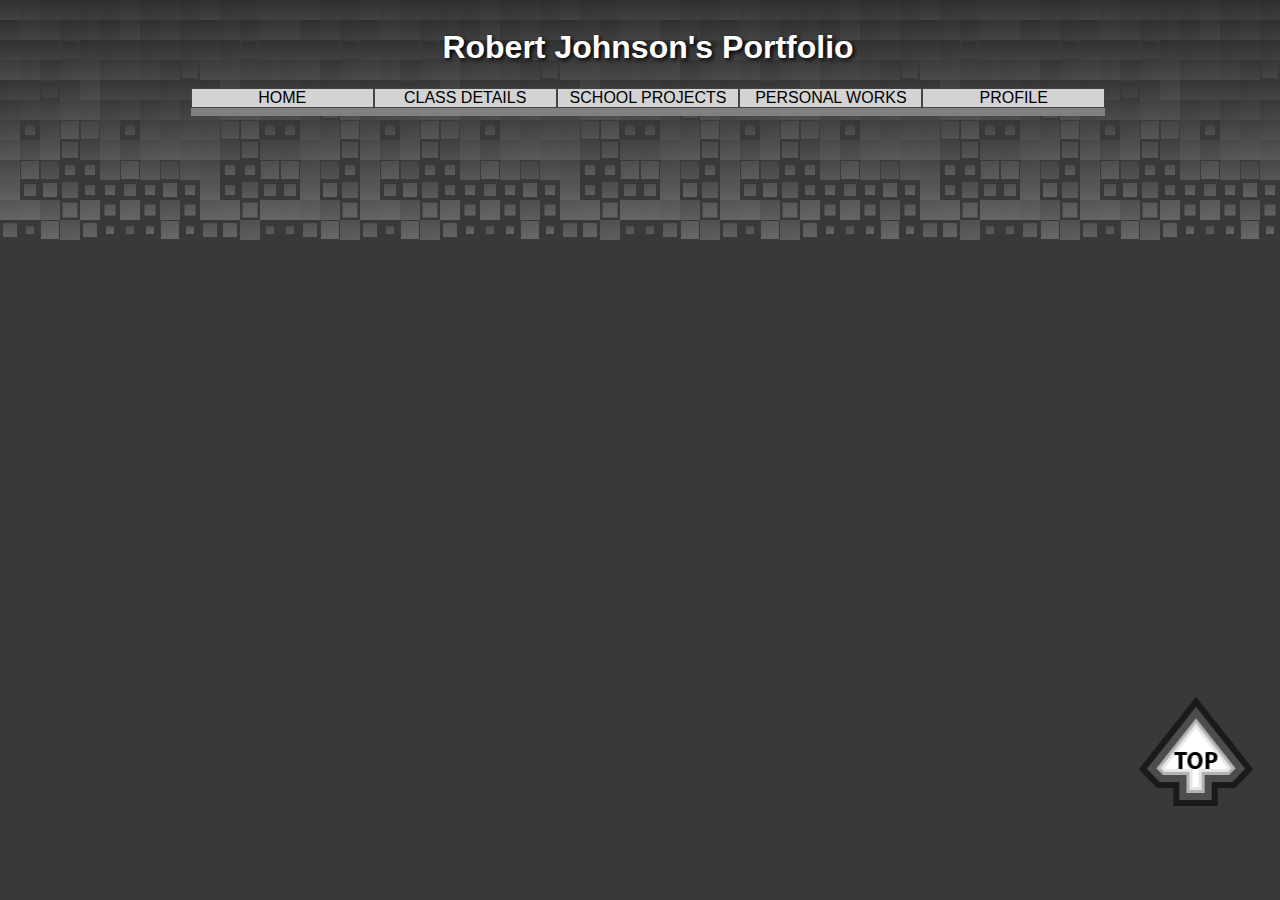
<file: nav.html>
<!DOCTYPE html>
<html>
<head>
    <link rel="stylesheet" type="text/css" href="styles.css">
</head>
<body>
    <header>
        <h1>Robert Johnson's Portfolio</h1>
        <div id="navlink">
            <span class="navdiv"><a href="index.html" class="navtext">Home</a></span>
            <span class="navdiv"><a href="classes.html"  class="navtext">Class Details</a></span>
            <span class="navdiv"><a href="projects.html"  class="navtext">School Projects</a></span>
            <span class="navdiv"><a href="works.html"  class="navtext">Personal Works</a></span>
            <span class="navdiv"><a href="profile.html"  class="navtext">Profile</a></span>
        </div>
    </header>
    <div class="spacer"></div>
    <a id="totopbutton" href="#nav-placeholder">
        <img src="images/website-top-button2-lg.png" alt="back to top button" width="116" height="110"></a>
    <div></div>
</body>
</html>
</file>
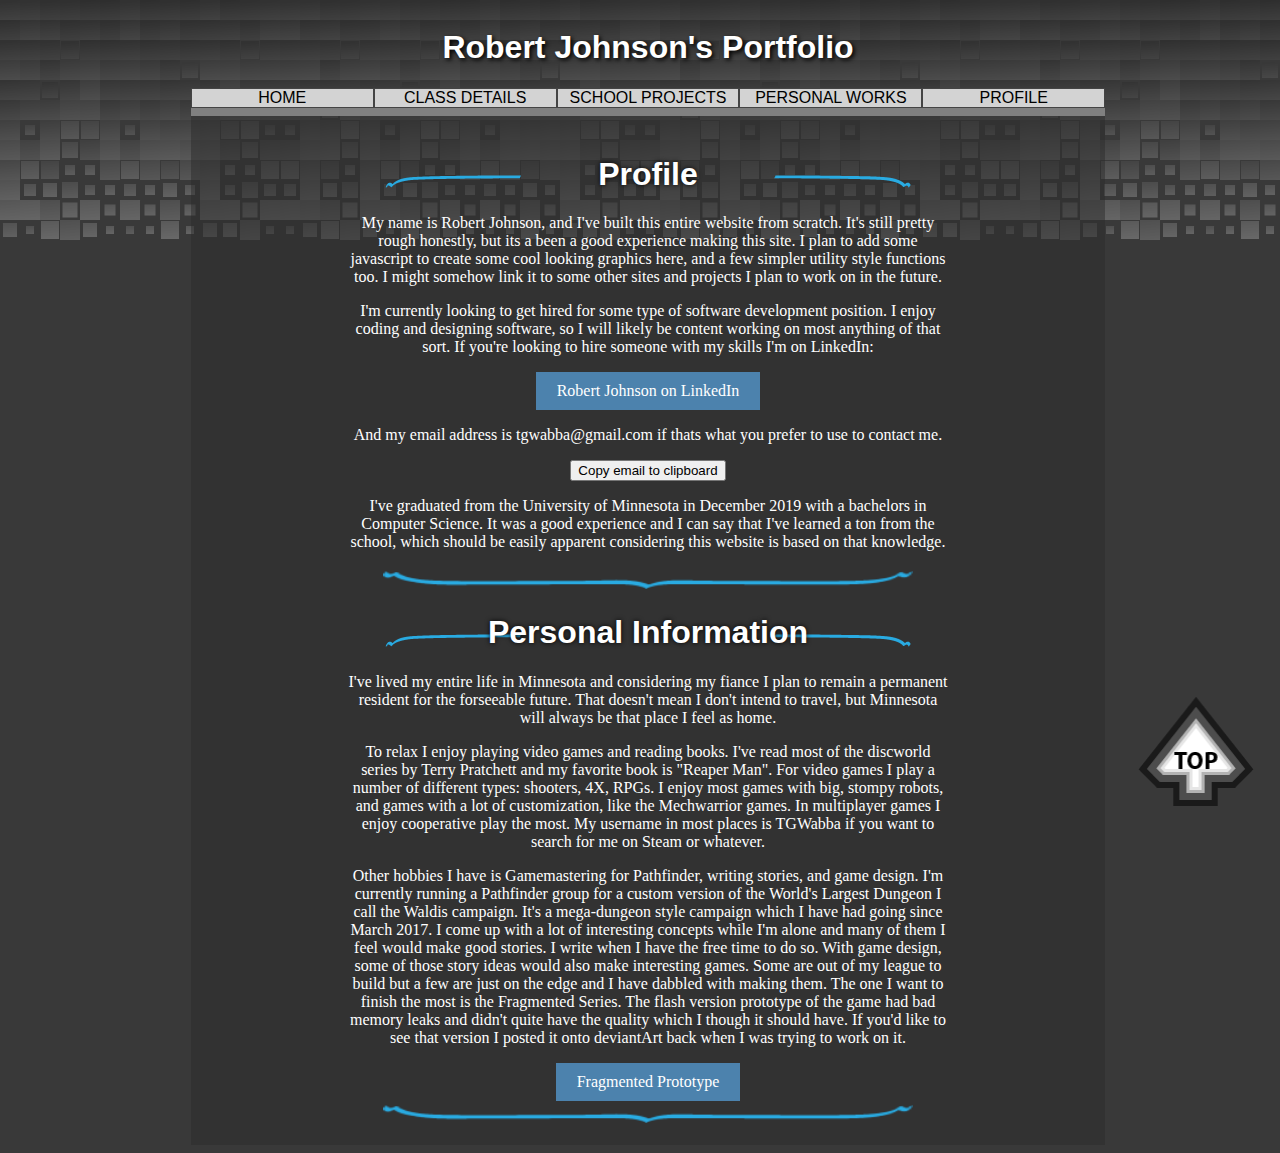
<file: profile.html>
<!DOCTYPE html>
<html>
<head>
    <title>Robert Johnson Portfolio Site - Profile</title>
    <link rel="stylesheet" type="text/css" href="styles.css">
    <script src="https://code.jquery.com/jquery-1.10.2.js"></script>
</head>
<body>
    <!--Navigation bar by Ramtin on stackoverflow-->
    <div id="nav-placeholder">

    </div>

    <script>
    $(function(){
      $("#nav-placeholder").load("nav.html");
    });
    </script>
    <!--end of Navigation bar-->
    <content>
    <h1 class="bannered">Profile</h1>
    <p>My name is Robert Johnson, and I've built this entire website 
    from scratch. It's still pretty rough honestly, but its a been a 
    good experience making this site. I plan to add some javascript 
    to create some cool looking graphics here, and a few simpler utility 
    style functions too. I might somehow link it to some 
    other sites and projects I plan to work on in the future.</p>
    
    <p>I'm currently looking to get hired for some type of software 
    development position. I enjoy coding and designing software, so I 
    will likely be content working on most anything of that sort. If you're 
    looking to hire someone with my skills I'm on LinkedIn:</p>
    <a href="https://www.linkedin.com/in/robert-johnson-84954844/" target="_blank">Robert Johnson on LinkedIn</a>
    <p>And my email address is tgwabba@gmail.com if thats what you prefer 
    to use to contact me.</p>
    <button onclick="emailtoclip()">Copy email to clipboard</button> <br>
    
    <p>I've graduated from the University of Minnesota in December 2019 
    with a bachelors in Computer Science. It was a good experience and I 
    can say that I've learned a ton from the school, which should be 
    easily apparent considering this website is based on that knowledge.</p>
    <div class="botbanner"><br></div>
    
    <h1 class="bannered">Personal Information</h1>
    <p>I've lived my entire life in Minnesota and considering my fiance 
    I plan to remain a permanent resident for the forseeable future. 
    That doesn't mean I don't intend to travel, but Minnesota will 
    always be that place I feel as home.</p>
    <p>To relax I enjoy playing video games and reading books. I've read 
    most of the discworld series by Terry Pratchett and my favorite book 
    is "Reaper Man". For video games I play a number of different types: 
    shooters, 4X, RPGs. I enjoy most games with big, stompy robots, and games 
    with a lot of customization, like the Mechwarrior games. In multiplayer 
    games I enjoy cooperative play the most. My username in most places 
    is TGWabba if you want to search for me on Steam or whatever.</p>
    <p>Other hobbies I have is Gamemastering for Pathfinder, writing stories, and game design. 
    I'm currently running a Pathfinder group for a custom version of the 
    World's Largest Dungeon I call the Waldis campaign. It's a mega-dungeon 
    style campaign which I have had going since March 2017. I come up 
    with a lot of interesting concepts while I'm alone and many of them 
    I feel would make good stories. I write when I have the free time to 
    do so. With game design, some of those story ideas would also make 
    interesting games. Some are out of my league to build but a few are 
    just on the edge and I have dabbled with making them. The one I want 
    to finish the most is the Fragmented Series. The flash version 
    prototype of the game had bad memory leaks and didn't quite have the 
    quality which I though it should have. If you'd like to see that 
    version I posted it onto deviantArt back when I was trying to work 
    on it.</p>
    <a href="https://www.deviantart.com/tgwabba/art/Fragmented-Demo-v0-48-283601886" target="_blank">Fragmented Prototype</a>
    <div class="botbanner"><br></div>
    </content>
    <script>
        function emailtoclip() {
            //document.execCommand
        }
    </script>
</body>
</html>
</file>
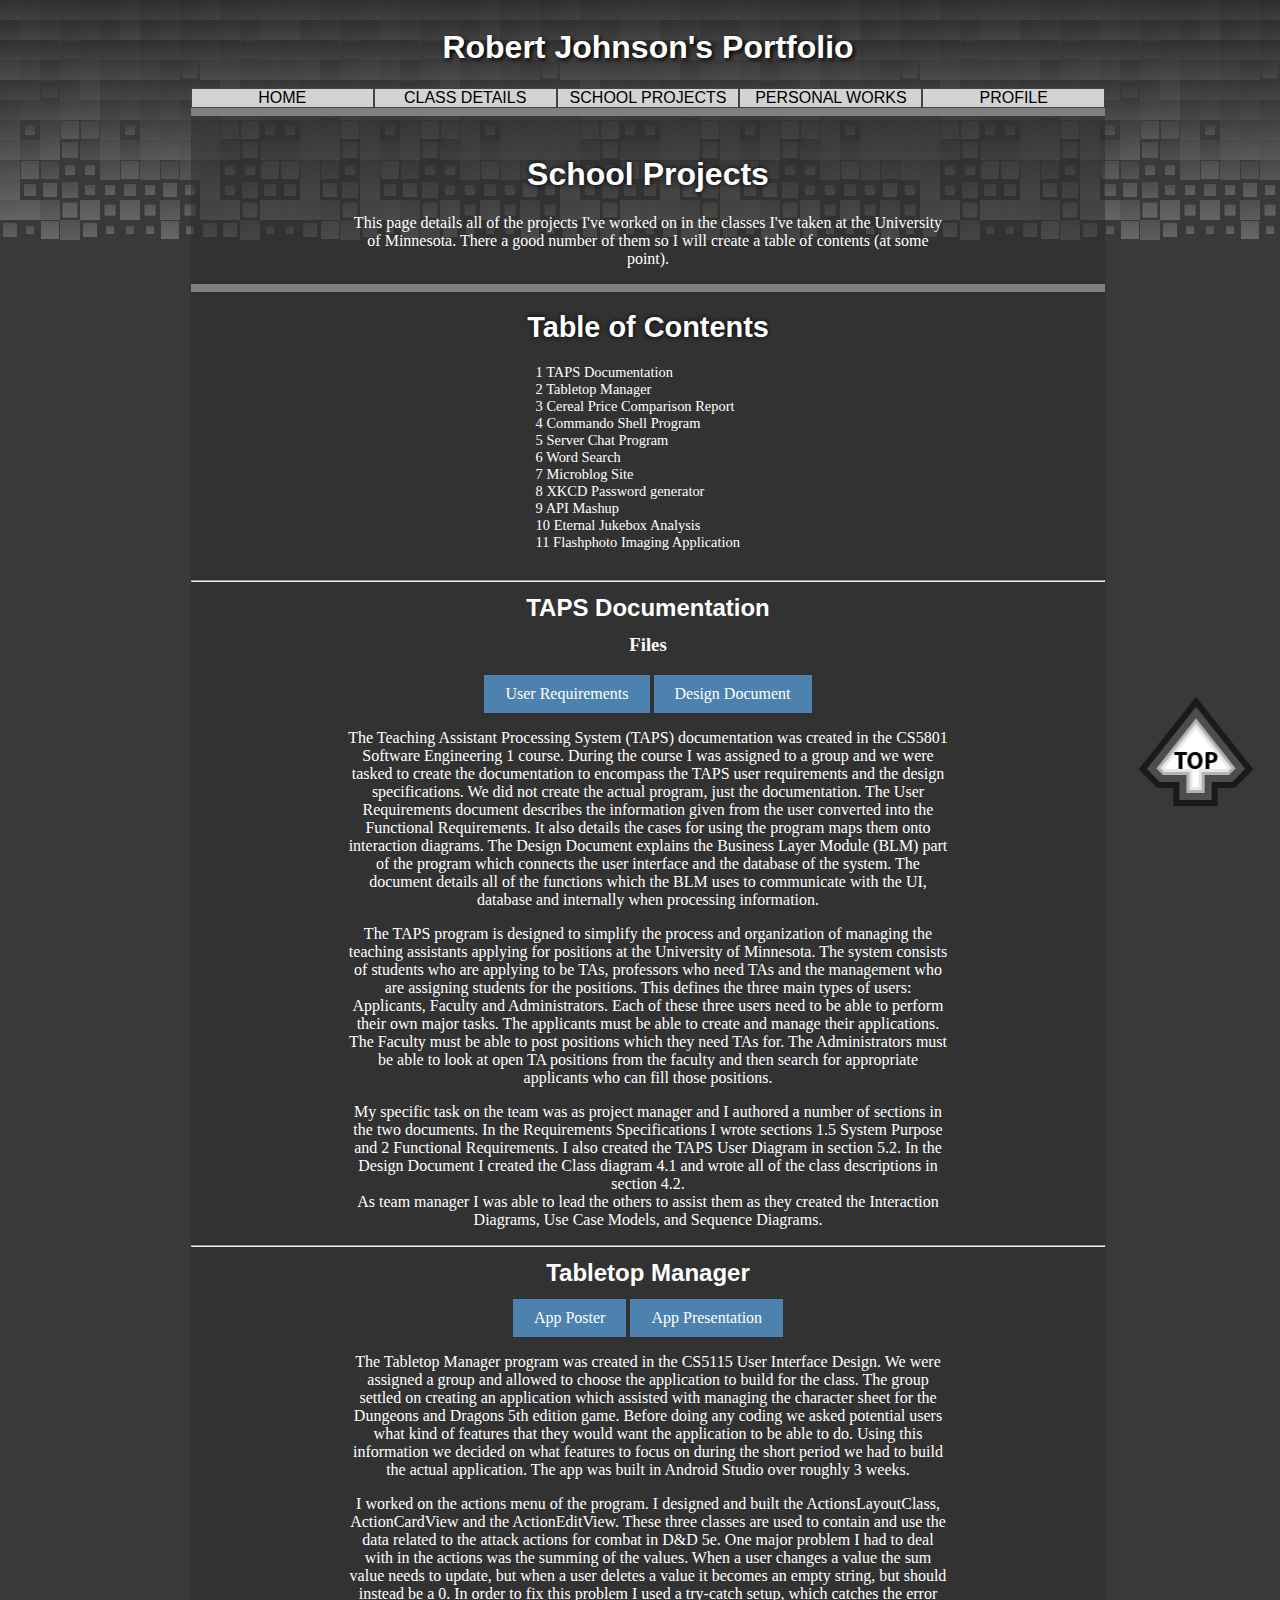
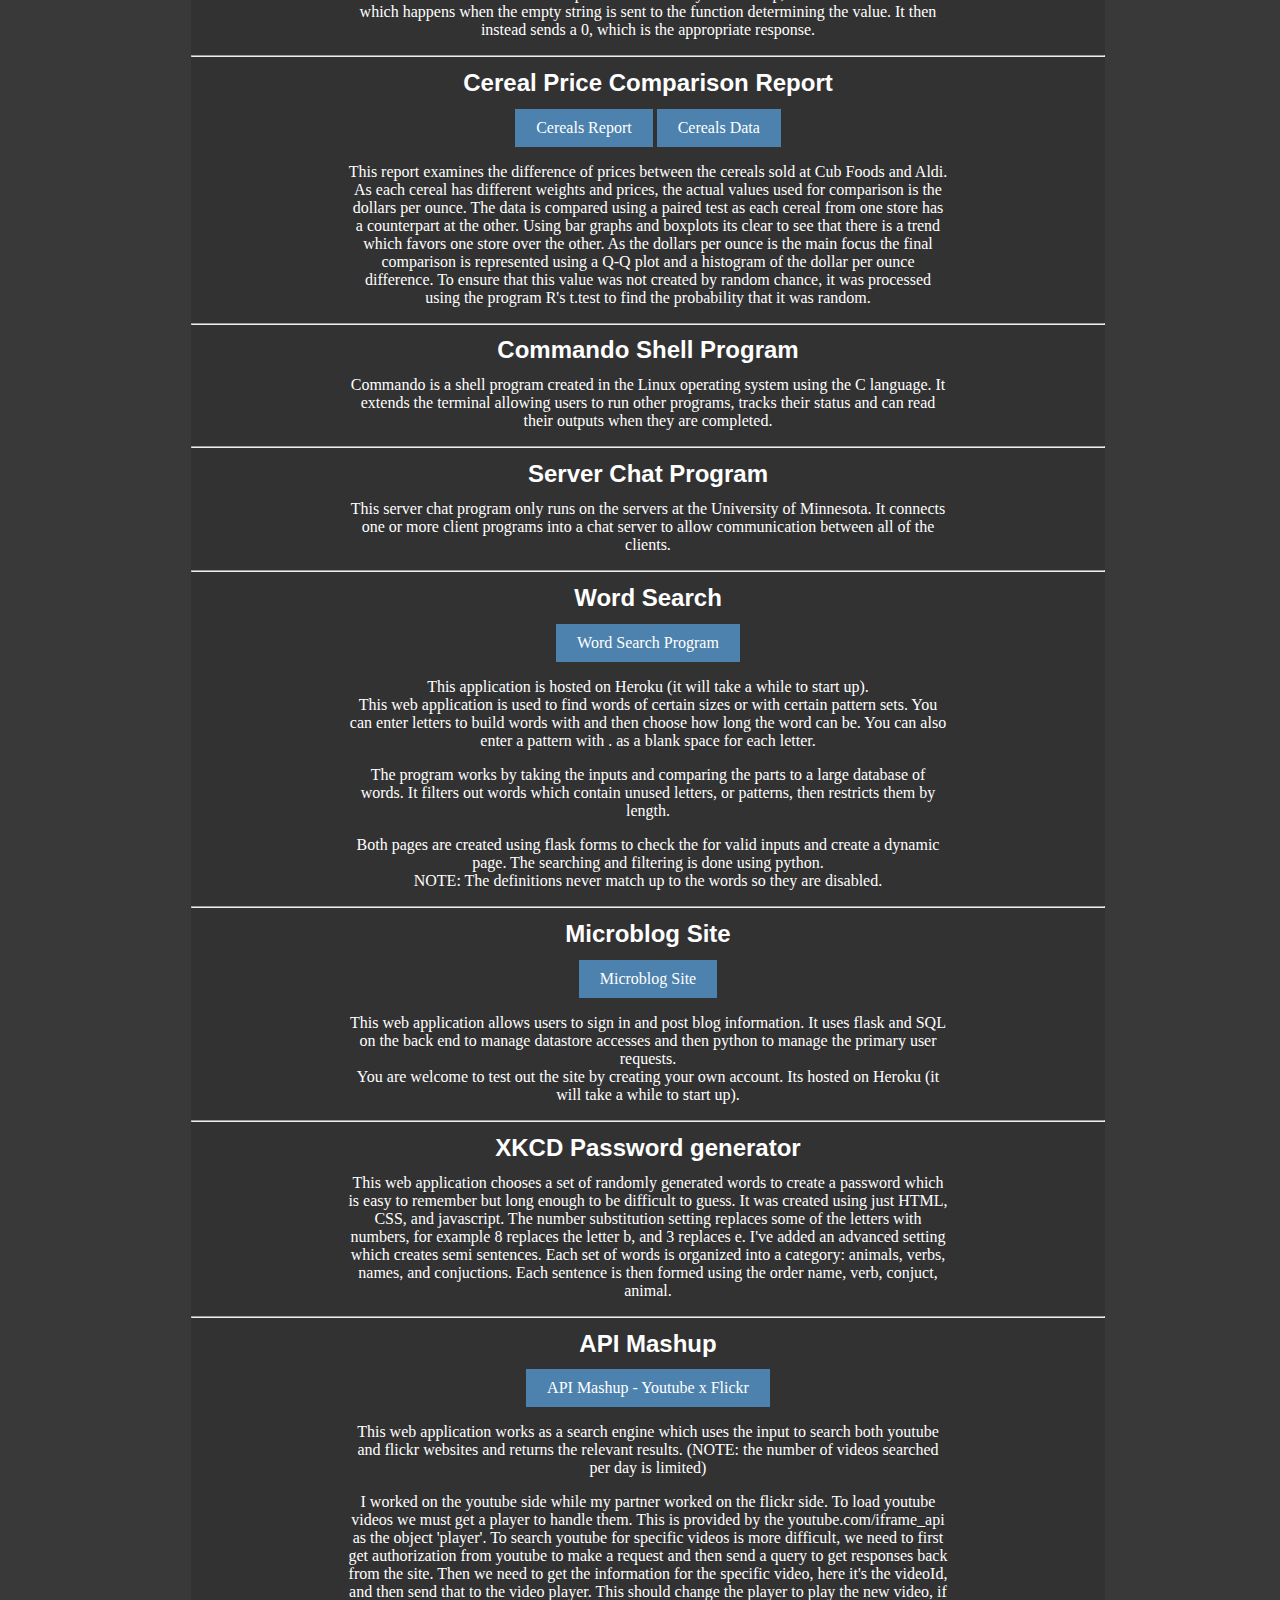
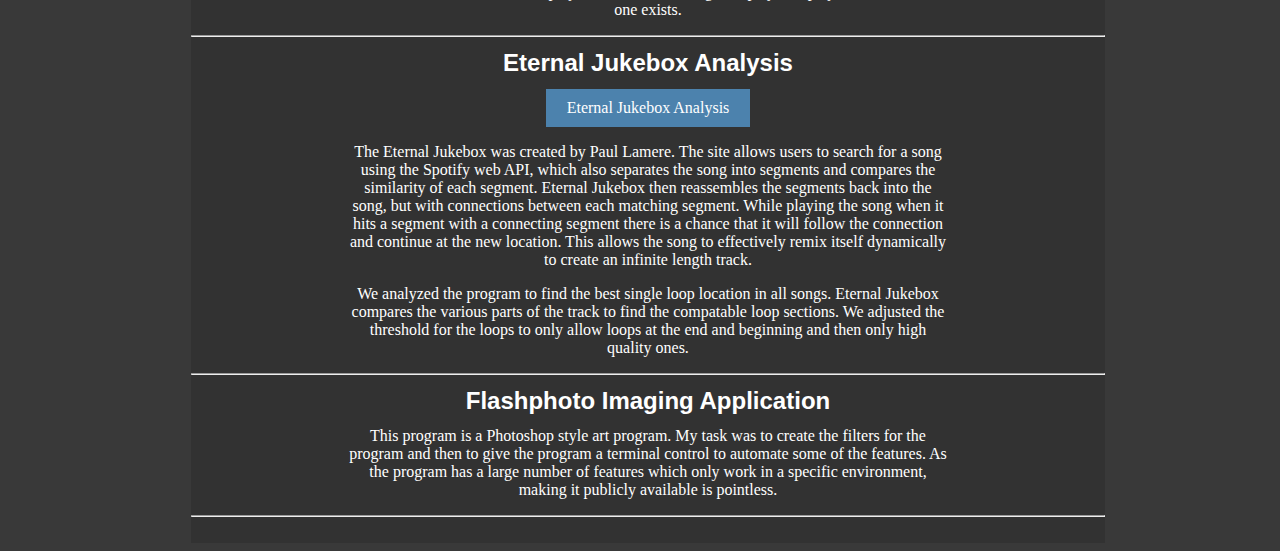
<file: projects.html>
<!DOCTYPE html>
<html>
<head>
    <title>Robert Johnson Portfolio Site - Projects</title>
    <link rel="stylesheet" type="text/css" href="styles.css">
    <script src="https://code.jquery.com/jquery-1.10.2.js"></script>
</head>
<body>
    <!--Navigation bar by Ramtin on stackoverflow-->
    <div id="nav-placeholder">

    </div>

    <script>
    $(function(){
      $("#nav-placeholder").load("nav.html");
    });
    </script>
    <!--end of Navigation bar-->
    <content>
    <h1>School Projects</h1>
    <p>This page details all of the projects I've worked on in the classes 
    I've taken at the University of Minnesota. There a good number of them 
    so I will create a table of contents (at some point).</p>
    <div class="spacer"></div>
    <div id="toc_block">
    <div id="toc_container">
    <h1>Table of Contents</h1>
    <ul class="toc_list">
        <li><a href="#taps">1 TAPS Documentation</a></li>
        <li><a href="#tabletop">2 Tabletop Manager</a></li>
        <li><a href="#price_compare">3 Cereal Price Comparison Report</a></li>
        <li><a href="#commando_shell">4 Commando Shell Program</a></li>
        <li><a href="#chat_server">5 Server Chat Program </a></li>
        <li><a href="#word_search">6 Word Search</a></li>
        <li><a href="#microblog">7 Microblog Site</a></li>
        <li><a href="#password_gen">8 XKCD Password generator</a></li>
        <li><a href="#api_mashup">9 API Mashup</a></li>
        <li><a href="#eternal_jukebox">10 Eternal Jukebox Analysis</a></li>
        <li><a href="#flashphoto">11 Flashphoto Imaging Application</a></li>
    </ul>
    </div>
    </div>
    <hr>
    
    <h2 id="taps">TAPS Documentation</h2>
    <h3>Files</h3>
    <a href="https://drive.google.com/file/d/1WbvEg-HbVLfsNQ--LHSocdM8xCvOkaEz/view?usp=sharing" target="_blank">User Requirements</a>
    <a href="https://drive.google.com/file/d/1c0DpfirSwp6-qAUAjhYIDdOmX7YqUoJt/view?usp=sharing" target="_blank">Design Document</a>
    <p>The Teaching Assistant Processing System (TAPS) documentation was 
    created in the CS5801 Software Engineering 1 course. During the course 
    I was assigned to a group and we were tasked to create the documentation 
    to encompass the TAPS user requirements and the design specifications. 
    We did not create the actual program, just the documentation. 
    The User Requirements document describes the information given from the 
    user converted into the Functional Requirements. It also details the 
    cases for using the program maps them onto interaction diagrams. The 
    Design Document explains the Business Layer Module (BLM) part of the program 
    which connects the user interface and the database of the system. The 
    document details all of the functions which the BLM uses to communicate 
    with the UI, database and internally when processing information.</p>
    <p>The TAPS program is designed to simplify the process and organization 
    of managing the teaching assistants applying for positions at the University of 
    Minnesota. The system consists of students who are applying to be TAs, professors who 
    need TAs and the management who are assigning students for the positions. 
    This defines the three main types of users: Applicants, Faculty and Administrators. 
    Each of these three users need to be able to perform their own major tasks. 
    The applicants must be able to create and manage their applications. The 
    Faculty must be able to post positions which they need TAs for. The 
    Administrators must be able to look at open TA positions from the faculty 
    and then search for appropriate applicants who can fill those positions.</p>
    <p>My specific task on the team was as project manager and I authored a 
    number of sections in the two documents. In the Requirements Specifications 
    I wrote sections 1.5 System Purpose and 2 Functional Requirements. 
    I also created the TAPS User Diagram in section 5.2.
    In the Design Document I created the Class diagram 4.1 and wrote all 
    of the class descriptions in section 4.2.<br>
    As team manager I was able to lead the others to assist them as they 
    created the Interaction Diagrams, Use Case Models, and Sequence Diagrams.</p>
    
    <hr>
    <h2 id="tabletop">Tabletop Manager</h2>
    <a href="https://drive.google.com/file/d/1cCBjSF4tHyLpXzaqwdRQrwEmJ87QE2sm/view?usp=sharing" target="_blank">App Poster</a>
    <a href="https://drive.google.com/file/d/13CdlfW0Ej_FlP8R5swoi3IwkxolAIY82/view?usp=sharing" target="_blank">App Presentation</a>
    <p>The Tabletop Manager program was created in the CS5115 User Interface Design. 
    We were assigned a group and allowed to choose the application to build for the class.
    The group settled on creating an application which assisted with 
    managing the character sheet for the Dungeons and Dragons 5th edition game. 
    Before doing any coding we asked potential users what kind of features 
    that they would want the application to be able to do. Using this 
    information we decided on what features to focus on during the short 
    period we had to build the actual application.
    The app was built in Android Studio over roughly 3 weeks.</p>
    <p>I worked on the actions menu of the program. I designed and built 
    the ActionsLayoutClass, ActionCardView and the ActionEditView. These 
    three classes are used to contain and use the data related to the 
    attack actions for combat in D&D 5e. One major problem I had to deal 
    with in the actions was the summing of the values. When a user changes 
    a value the sum value needs to update, but when a user deletes a value 
    it becomes an empty string, but should instead be a 0. In order to fix this problem 
    I used a try-catch setup, which catches the error which happens when the empty
    string is sent to the function determining the value. 
    It then instead sends a 0, which is the appropriate response.</p>
    <hr>
    <h2 id="price_compare">Cereal Price Comparison Report</h2>
    <a href="https://drive.google.com/file/d/1sWmgyHHvGH2mua-k5m_jRrCfVKfgsaeO/view?usp=sharing" target="_blank">Cereals Report</a>
    <a href="https://drive.google.com/file/d/1sWmgyHHvGH2mua-k5m_jRrCfVKfgsaeO/view?usp=sharing" target="_blank">Cereals Data</a>
    <p>This report examines the difference of prices between the cereals 
    sold at Cub Foods and Aldi. As each cereal has different weights and 
    prices, the actual values used for comparison is the dollars per ounce. 
    The data is compared using a paired test 
    as each cereal from one store has a counterpart at the other. Using 
    bar graphs and boxplots its clear to see that there is a trend which 
    favors one store over the other. As the dollars per ounce is the main 
    focus the final comparison is represented using a Q-Q plot and a 
    histogram of the dollar per ounce difference. To ensure that this 
    value was not created by random chance, it was processed using the 
    program R's t.test to find the probability that it was random.</p>
    <hr>
    <h2 id="commando_shell">Commando Shell Program</h2>
    <p>Commando is a shell program created in the Linux operating system 
    using the C language. 
    It extends the terminal allowing users to run other programs, tracks their status and 
    can read their outputs when they are completed.</p>
    <hr>
    <h2 id="chat_server">Server Chat Program</h2>
    <p>This server chat program only runs on the servers at the University 
    of Minnesota. It connects one or more client programs into a chat server 
    to allow communication between all of the clients.</p>
    <hr>
    <h2 id="word_search">Word Search</h2>
    <a href="https://mysterious-oasis-86042.herokuapp.com/index" target="_blank">Word Search Program</a>
    <p>This application is hosted on Heroku (it will take a while to start up).<br>
    This web application is used to find words of certain sizes or with 
    certain pattern sets. You can enter letters to build words with and then choose 
    how long the word can be. You can also enter a pattern with . as a 
    blank space for each letter.</p>
    <p>The program works by taking the inputs and comparing the parts to a 
    large database of words. It filters out words which contain unused letters, 
    or patterns, then restricts them by length. </p>
    <p>Both pages are created using flask forms to check the for valid inputs 
    and create a dynamic page. The searching and filtering is done using python. 
    <br>NOTE: The definitions never match up to the words so they are disabled.</p>
    <hr>
    <h2 id="microblog">Microblog Site</h2>
    <a href="https://rtj-flask-microblog.herokuapp.com" target="_blank">Microblog Site</a>
    <p>This web application allows users to sign in and post blog information. 
    It uses flask and SQL on the back end to manage datastore accesses and then 
    python to manage the primary user requests.<br>
    You are welcome to test out the site by creating your own account.
    Its hosted on Heroku (it will take a while to start up).</p>
    <hr>
    <h2 id="password_gen">XKCD Password generator</h2>
    <p>This web application chooses a set of randomly generated words to 
    create a password which is easy to remember but long enough to be 
    difficult to guess. It was created using just HTML, CSS, and javascript.
    The number substitution setting replaces some of the letters with numbers, 
    for example 8 replaces the letter b, and 3 replaces e.
    I've added an advanced setting which creates semi sentences. Each set of
    words is organized into a category: animals, verbs, names, and conjuctions. 
    Each sentence is then formed using the order name, verb, conjuct, animal.</p>
    <hr>
    <h2 id="api_mashup">API Mashup</h2>
    <a href="https://rtjohns-mn.github.io/midterm4131.io/" target="_blank">API Mashup - Youtube x Flickr</a>
    <p>This web application works as a search engine which uses the input 
    to search both youtube and flickr websites and returns the relevant 
    results. (NOTE: the number of videos searched per day is limited)</p>
    <p>I worked on the youtube side while my partner worked on the flickr side.
    To load youtube videos we must get a player to handle them. This is provided
    by the youtube.com/iframe_api as the object 'player'. To search youtube
    for specific videos is more difficult, we need to first get authorization 
    from youtube to make a request and then send a query to get responses back
    from the site. Then we need to get the information for the specific video, here it's
    the videoId, and then send that to the video player. This should change the player 
    to play the new video, if one exists.</p>
    <hr>
    <h2 id="eternal_jukebox">Eternal Jukebox Analysis</h2>
    <a href="https://drive.google.com/file/d/1g8-gZX74CK6QTlqiY0jJHcOna1hzXRzs/view?usp=sharing" target="_blank">Eternal Jukebox Analysis</a>
    <p>The Eternal Jukebox was created by Paul Lamere. The site allows 
    users to search for a song using the Spotify web API, which also separates 
    the song into segments and compares the similarity of each segment. Eternal Jukebox 
    then reassembles the segments back into the song, but with connections 
    between each matching segment. While playing the song when it hits a segment 
    with a connecting segment there is a chance that it will follow the connection 
    and continue at the new location. This allows the song to effectively remix 
    itself dynamically to create an infinite length track.</p>
    <p>We analyzed the program to find the best single loop location in all 
    songs. Eternal Jukebox compares the various parts of the track to find 
    the compatable loop sections. We adjusted the threshold for the loops to 
    only allow loops at the end and beginning and then only high quality ones.</p>
    <hr>
    <h2 id="flashphoto">Flashphoto Imaging Application</h2>
    <p>This program is a Photoshop style art program. My task was to create 
    the filters for the program and then to give the program a terminal 
    control to automate some of the features. As the program has a large number 
    of features which only work in a specific environment, making it publicly available
    is pointless.</p>
    <hr>
    </content>
</body>
</html>
</file>
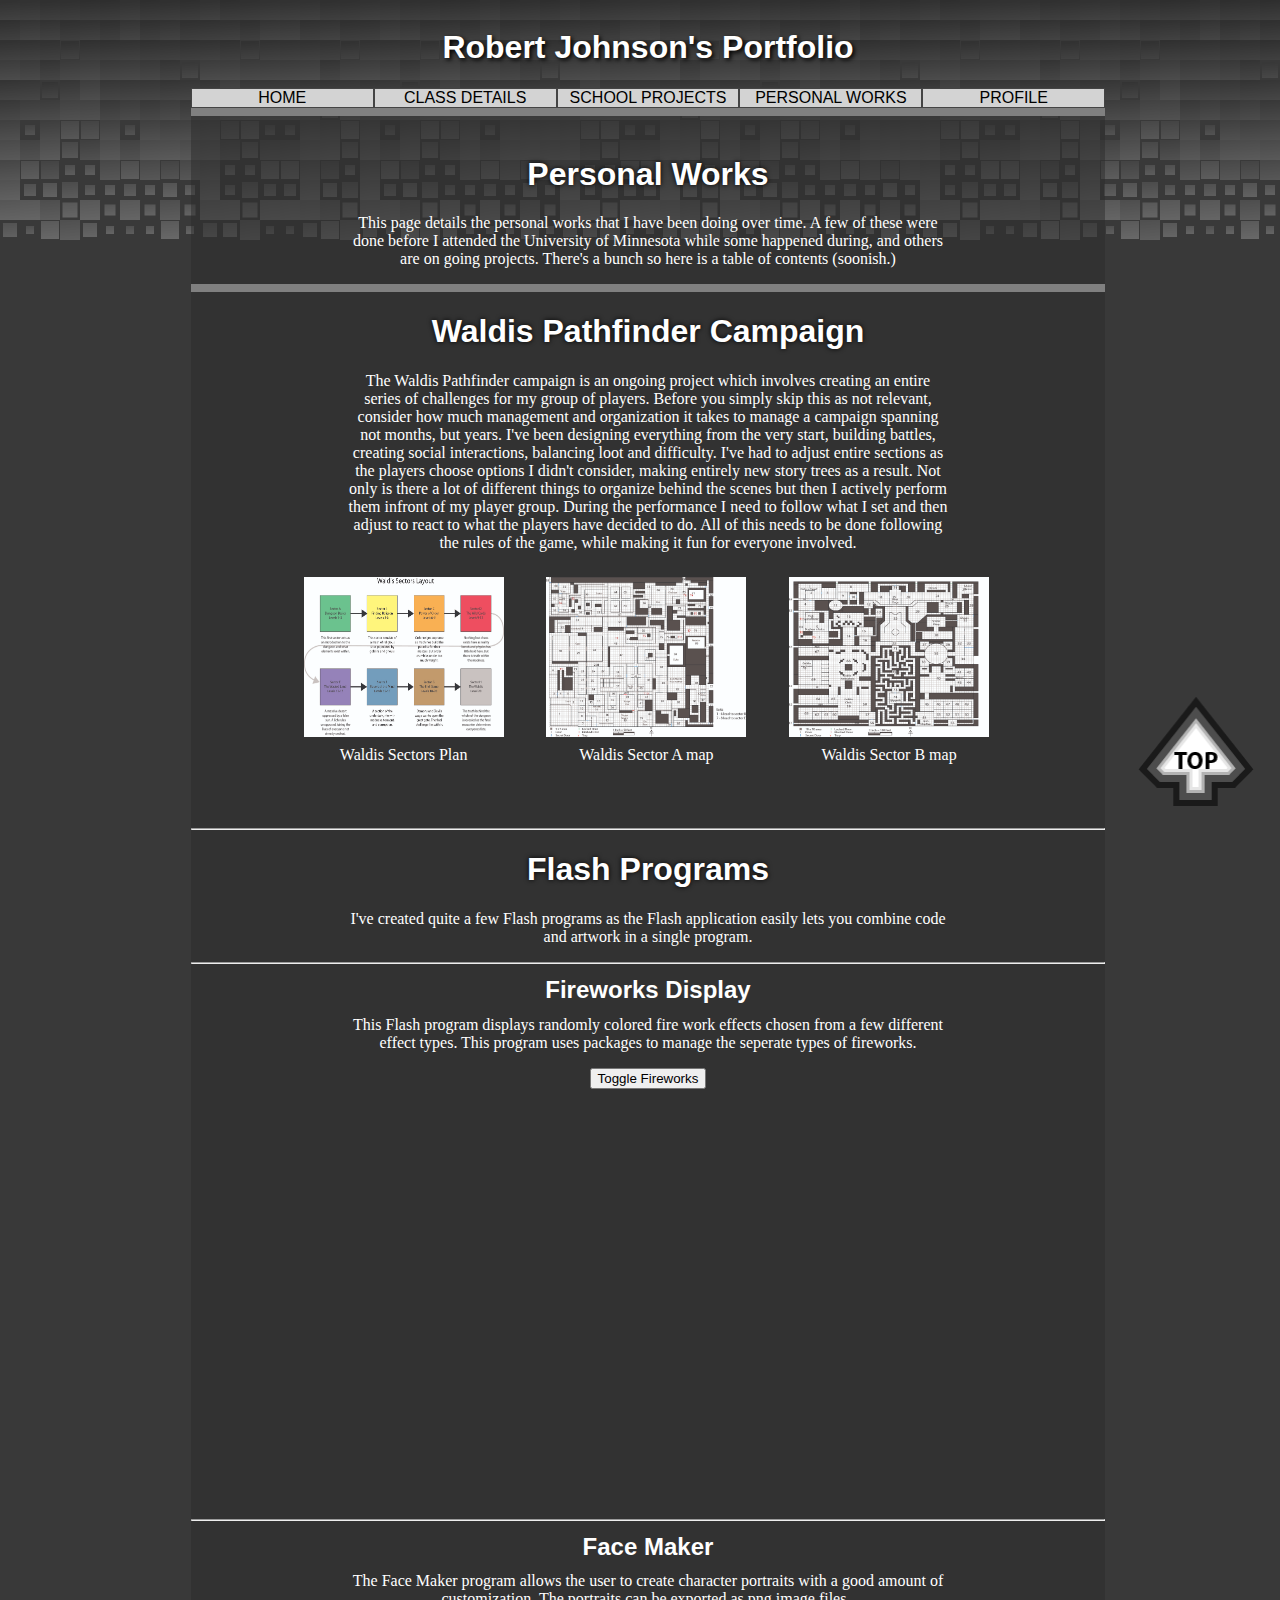
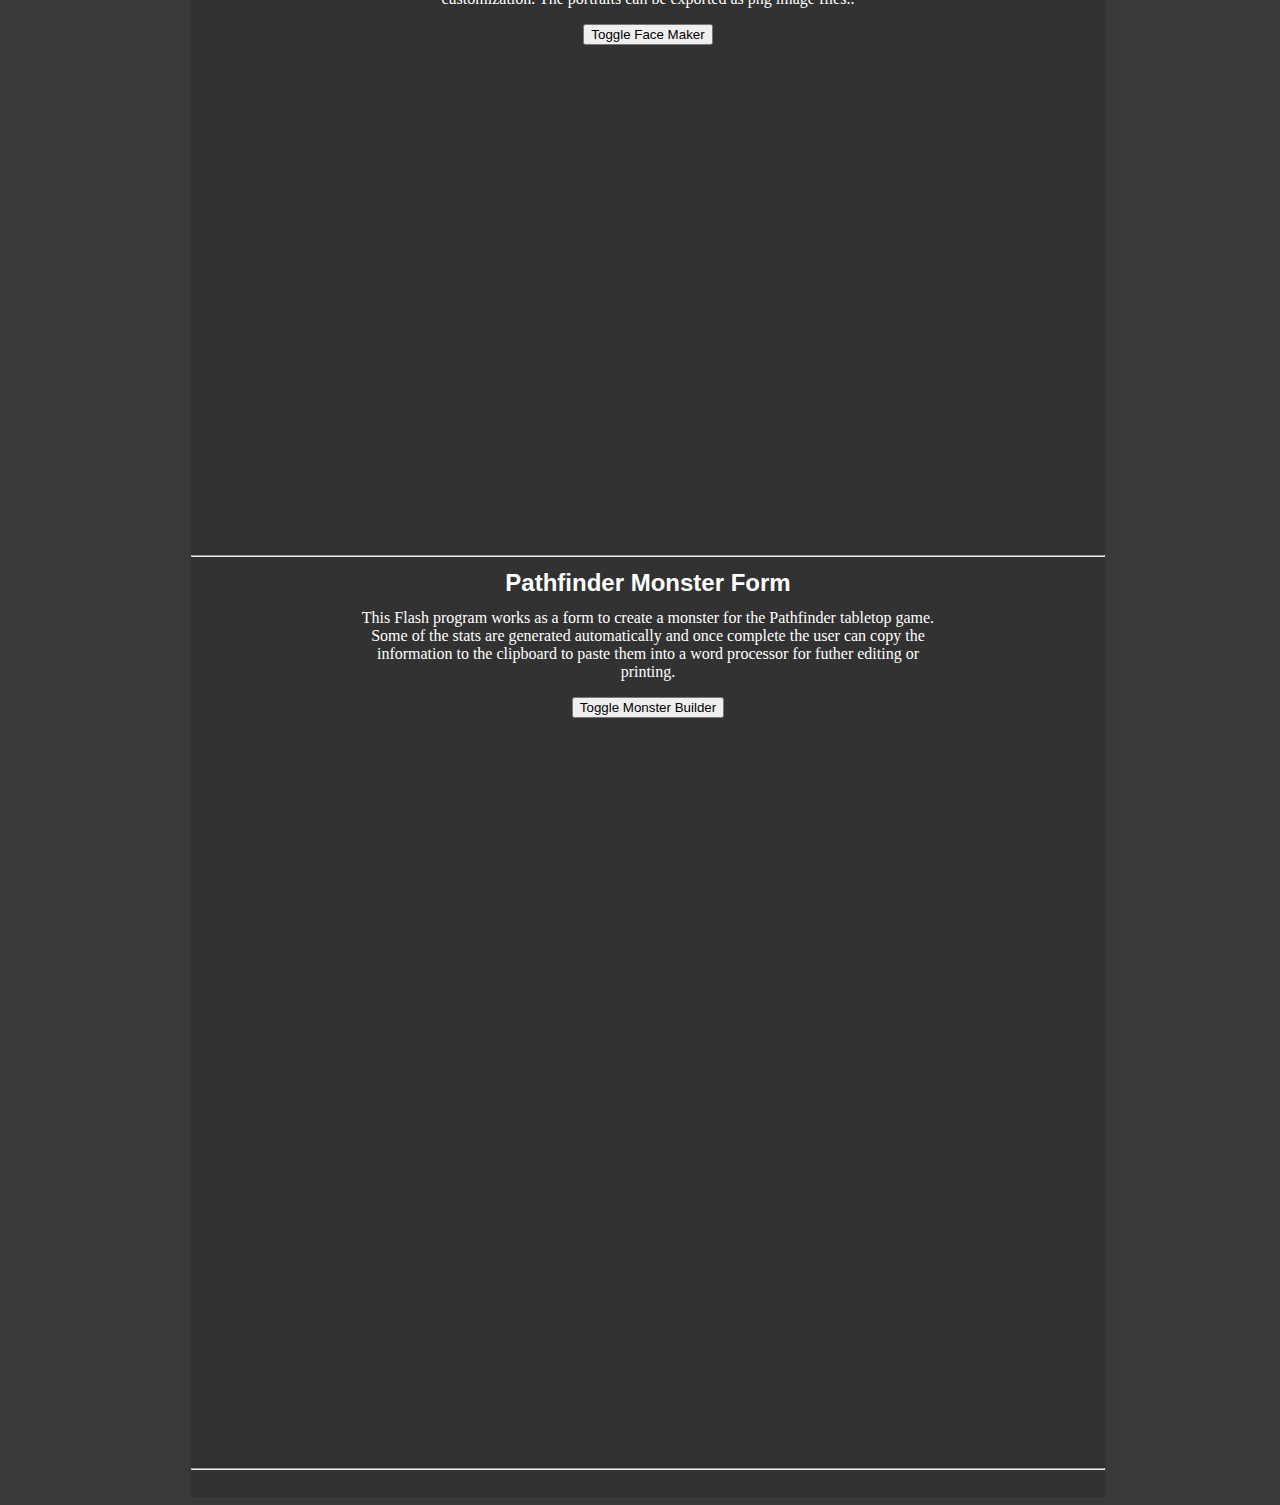
<file: works.html>
<!DOCTYPE html>
<html>
<head>
    <title>Robert Johnson Portfolio Site - Works</title>
    <link rel="stylesheet" type="text/css" href="styles.css">
    <script src="https://code.jquery.com/jquery-1.10.2.js"></script>
</head>
<body>
    <!--Navigation bar script by Ramtin on stackoverflow-->
    <div id="nav-placeholder">

    </div>

    <script>
    $(function(){
      $("#nav-placeholder").load("nav.html");
    });
    </script>
    <!--end of Navigation bar-->
    <content>
    <h1>Personal Works</h1>
    <p>This page details the personal works that I have been doing over time. 
    A few of these were done before I attended the University of Minnesota 
    while some happened during, and others are on going projects. 
    There's a bunch so here is a table of contents (soonish.)</p>
    <div class="spacer"></div>
    <h1>Waldis Pathfinder Campaign</h1>
    <p>The Waldis Pathfinder campaign is an ongoing project which involves 
    creating an entire series of challenges for my group of players. Before 
    you simply skip this as not relevant, consider how much management and 
    organization it takes to manage a campaign spanning not months, but years. 
    I've been designing everything from the very start, building battles, 
    creating social interactions, balancing loot and difficulty.
    I've had to adjust entire sections as the players choose options I didn't 
    consider, making entirely new story trees as a result. Not only is there 
    a lot of different things to organize behind the scenes but then I 
    actively perform them infront of my player group. During the performance 
    I need to follow what I set and then adjust to react to what the players 
    have decided to do. All of this needs to be done following the rules 
    of the game, while making it fun for everyone involved.</p>
     <!-- Images used to open the lightbox -->
    <div class="galspace">
    <div class="row">
      <div class="column">
        <img src="images/Waldis-reduced-sectors.jpg" onclick="openModal('waldisModal');currentSlide(1)" class="hover-shadow" width="200" height="160">
        <div class="desc">Waldis Sectors Plan</div>
      </div>
      <div class="column">
        <img src="images/Waldis-sector-A.jpg" onclick="openModal('waldisModal');currentSlide(2)" class="hover-shadow" width="200" height="160">
        <div class="desc">Waldis Sector A map</div>
      </div>
      <div class="column">
        <img src="images/Waldis-sector-B.jpg" onclick="openModal('waldisModal');currentSlide(3)" class="hover-shadow" width="200" height="160">
        <div class="desc">Waldis Sector B map</div>
      </div>
    </div>
    </div>
    <!-- The Modal/Lightbox -->
    <div id="waldisModal" class="modal">
      <span class="close cursor" onclick="closeModal('waldisModal')">&times;</span>
      <div class="modal-content">

        <div class="mySlides">
          <div class="numbertext">1 / 3</div>
          <img src="images/Waldis-reduced-sectors.jpg" style="width:40vw; height: 60vh">
        </div>

        <div class="mySlides">
          <div class="numbertext">2 / 3</div>
          <img src="images/Waldis-sector-A.jpg" style="width:40vw; height: 60vh">
        </div>

        <div class="mySlides">
          <div class="numbertext">3 / 3</div>
          <img src="images/Waldis-sector-B.jpg" style="width:40vw; height: 60vh">
        </div>

        <!-- Next/previous controls -->
        <a class="prev" onclick="plusSlides(-1)">&#10094;</a>
        <a class="next" onclick="plusSlides(1)">&#10095;</a>

        <!-- Caption text -->
        <div class="caption-container">
          <p id="caption"></p>
        </div>

        <!-- Thumbnail image controls -->
        <div class="column">
          <img class="demo" src="images/Waldis-reduced-sectors.jpg" onclick="currentSlide(1)" alt="Waldis Sectors Layout" width="200" height="160">
        </div>

        <div class="column">
          <img class="demo" src="images/Waldis-sector-A.jpg" onclick="currentSlide(2)" alt="Waldis Sector A map" width="200" height="160">
        </div>

        <div class="column">
          <img class="demo" src="images/Waldis-sector-B.jpg" onclick="currentSlide(3)" alt="Waldis Sector B map" width="200" height="160">
        </div>
      </div>
    </div> 
    <br>
    <hr>
    <h1>Flash Programs</h1>
    <p>I've created quite a few Flash programs as the Flash application 
    easily lets you combine code and artwork in a single program.</p>
    <hr>
    <h2>Fireworks Display</h2>
    <p>This Flash program displays randomly colored fire work effects chosen 
    from a few different effect types. This program uses packages to manage 
    the seperate types of fireworks.</p>
    <button onclick="startSWF('fireworks','flash/firework_display.swf')">Toggle Fireworks</button> <br>
    <!-- <object width="550" height="400" data="flash/firework_display.swf"></object> -->
    <object width="550" height="400" id="fireworks" ></object><br><br>
    <hr>
    <h2>Face Maker</h2>
    <p>The Face Maker program allows the user to create character portraits 
    with a good amount of customization. The portraits can be exported as 
    png image files..</p>
    <button onclick="startSWF('facemaker','flash/face_maker.swf')">Toggle Face Maker</button> <br>
    <!-- <object width="550" height="400" data="flash/firework_display.swf"></object> -->
    <object width="600" height="480" id="facemaker" ></object><br><br>
    <hr>
    <h2>Pathfinder Monster Form</h2>
    <p>This Flash program works as a form to create a monster for the Pathfinder 
    tabletop game. Some of the stats are generated automatically and once complete 
    the user can copy the information to the clipboard to paste them into a word 
    processor for futher editing or printing.</p>
    <button onclick="startSWF('monsterbuilder','flash/PFmonsterbuilder.swf')">Toggle Monster Builder</button> <br>
    <!-- <object width="550" height="400" data="flash/firework_display.swf"></object> -->
    <object width="720" height="720" id="monsterbuilder" ></object><br><br>
    <hr>
    </content>
    <script>
        function startFireworks() {
            swf = document.getElementById("fireworks");
            if(swf.getAttribute('data') == null){
                //alert("Fireworks on");
                swf.setAttribute("data","flash/firework_display.swf");
            } else {
                //alert(swf.getAttribute('data'));
                swf.removeAttribute("data");
            }
        }
        
        function startSWF(id, file) {
            swf = document.getElementById(id);
            if(swf.getAttribute('data') == null){
                //alert("Fireworks on");
                swf.setAttribute("data",file);
            } else {
                //alert(swf.getAttribute('data'));
                swf.removeAttribute("data");
            }
        }
        
        // Open the Modal
        function openModal(name) {
            document.getElementById(name).style.display = "block";
        }
        
        // Close the Modal
        function closeModal(name) {
          document.getElementById(name).style.display = "none";
        }
        
        var slideIndex = 1;
        showSlides(slideIndex);
        
        // Next/previous controls
        function plusSlides(n) {
          showSlides(slideIndex += n);
        }

        // Thumbnail image controls
        function currentSlide(n) {
          showSlides(slideIndex = n);
        }

        function showSlides(n) {
          var i;
          var slides = document.getElementsByClassName("mySlides");
          var dots = document.getElementsByClassName("demo");
          var captionText = document.getElementById("caption");
          if (n > slides.length) {slideIndex = 1}
          if (n < 1) {slideIndex = slides.length}
          for (i = 0; i < slides.length; i++) {
            slides[i].style.display = "none";
          }
          for (i = 0; i < dots.length; i++) {
            dots[i].className = dots[i].className.replace(" active", "");
          }
          slides[slideIndex-1].style.display = "block";
          dots[slideIndex-1].className += " active";
          captionText.innerHTML = dots[slideIndex-1].alt;
        }
    </script>
</body>
</html>
</file>
<file: styles.css>
body {
    width: 100%;
    display: grid;
    grid-template-columns: 1fr 5fr 1fr;
    background-color: #393939;
    background-image: url("images/website-bg.png");
    background-repeat: repeat-x;
    overflow-x: hidden;
    text-align: center;
}


header {
    grid-column: 2 / 3;
    color: white;
    font-family: sans-serif;
    text-align: center;
}
header h1 {
    text-shadow: 2px 2px 4px #000000;
    font-family: sans-serif;
}

h1 {
    font-family: sans-serif;
}
h2 {
    line-height: 50%;
    font-family: sans-serif;
}

#navlink {
    display: grid;
    grid-template-columns: 1fr 1fr 1fr 1fr 1fr;
    width: 100%;
}
.navdiv {
    text-transform: uppercase;
    background-color: lightgrey;
    border: 1px solid #444444;
}

#navlink a:link, #navlink a:visited, #navlink a:hover, #navlink a:active {
    text-decoration: none;
    color: black;
}

.spacer {
    grid-column: 2 / 3;
    background-color: grey;
    padding: 4px;
}

#nav-placeholder {
    grid-column: 2 / 3;
}

content {
    grid-column: 2 / 3;
    color: white;
    background-color: rgba(44,44,44,0.5);
    text-align: center;
    padding: 2% 0 2% 0;
}
content a:link, content a:visited, content a:hover, content a:active {
    background-color: #4c82ad;
    color: white;
    padding: 10px 21px;
    text-align: center;
    text-decoration: none;
    display: inline-block;
}

content h1 {
    text-shadow: 0px 0px 5px #000000;
}

.bannered {
    background-image: url("images/website-lefttop.png"), url("images/website-righttop.png");
    background-position: 25% 80%, 75% 80%;
    background-repeat: no-repeat, no-repeat;
    background-size: 15% auto, 15% auto; 
    padding-left: 20%;
    padding-right: 20%
}

.botbanner {
    background-image: url("images/website-bottomfull.png");
    background-position: center;
    background-repeat: no-repeat;
    background-size: 58% 70%;
    padding: 4px;
}

.pillars {
    list-style-position: inside;
}

table {
    margin: auto;
    text-align: left;
}

p {
    max-width: 600px;
    margin-right: auto;
    margin-left: auto;
}

#totopbutton {
    grid-column: 3 / 4;
    position: fixed;
    bottom: 10%;
    right: 2%;
}

div.galspace {
    margin: 25px 10% 25px;
    clear: both;
    float: none;
    height: 200px;
    width: 80%;
}

div.gallery {
    margin: 5px;
    border: 1px solid #777;
    float: left;
    width: 180px;
}

div.gallery img {
    width: 100%;
    height: auto;
}
div.gallery a {
    background-color: #ffffff;
    padding: 5px 5px;
}

div.desc {
    padding: 5px;
    text-align: center;
}


/* Modal stuff */
.row > .column {
    padding: 0px 8px;
    margin: auto;
}

.row:after {
  content: "";
  display: table;
  clear: both;
  width: 100%;
}

/* Create 3 equal columns that floats next to eachother */
.column {
  float: left;
  width: 31%;
}

/* The Modal (background) */
.modal {
  display: none;
  position: fixed;
  z-index: 1;
  padding-top: 100px;
  left: 0;
  top: 0;
  width: 100%;
  height: 100%;
  overflow: auto;
  background-color: black;
}

/* Modal Content */
.modal-content {
  position: relative;
  background-color: #fefefe;
  margin: auto;
  padding: 0;
  width: 90%;
  max-width: 1200px;
}

/* The Close Button */
.close {
  color: white;
  position: absolute;
  top: 10px;
  right: 25px;
  font-size: 35px;
  font-weight: bold;
}

.close:hover,
.close:focus {
  color: #999;
  text-decoration: none;
  cursor: pointer;
}

/* Hide the slides by default */
.mySlides {
  display: none;
  background-color: #000;
}

/* Next & previous buttons */
.prev,
.next {
  cursor: pointer;
  position: absolute;
  top: 50%;
  width: auto;
  padding: 16px;
  margin-top: -50px;
  color: white;
  font-weight: bold;
  font-size: 20px;
  transition: 0.6s ease;
  border-radius: 0 3px 3px 0;
  user-select: none;
  -webkit-user-select: none;
}

/* Position the "next button" to the right */
.next {
  right: 0;
  border-radius: 3px 0 0 3px;
}

.prev {
    left: 0;
    border-radius: 3px 0 0 3px;
}

/* On hover, add a black background color with a little bit see-through */
.prev:hover,
.next:hover {
  background-color: rgba(100, 100, 100, 0.8);
}

/* Number text (1/3 etc) */
.numbertext {
  color: #eee;
  font-size: 12px;
  padding: 8px 12px;
  position: absolute;
  top: 0;
}

/* Caption text */
.caption-container {
  text-align: center;
  background-color: black;
  padding: 2px 16px;
  color: white;
}

img.demo {
  opacity: 0.6;
}

.active,
.demo:hover {
  opacity: 1;
}

img.hover-shadow {
  transition: 0.3s;
}

.hover-shadow:hover {
  box-shadow: 0 4px 8px 0 rgba(0, 0, 0, 0.2), 0 6px 20px 0 rgba(0, 0, 0, 0.19);
}

/* https://www.tipsandtricks-hq.com/simple-table-of-contents-toc-using-pure-html-and-css-code-9217 */
#toc_container {
    grid-column: 2 / 3;
    display: table;
    font-size: 95%;
    margin-bottom: 0.5em;
    width: auto;
}

#toc_block {
    display: grid;
    grid-template-columns: 2fr 2fr 2fr;
    font-size: 95%;
    width: auto;
}

#toc_container a:link, #toc_container a:visited, #toc_container a:active {
    background-color: transparent;
    color: white;
    width: auto;
    padding: 0px;
}

#toc_container a:hover {
    background-color: transparent;
    color: lightblue;
    width: auto;
    text-decoration: underline;
}


#toc_container li, #toc_container ul, #toc_container ul li{
    list-style: outside none none !important;
    text-align: left;

}

#t_descr {
    width: 80%;
    border-collapse: collapse;
}

#t_descr td {
    border: 1px solid grey;
    padding: 3px;
    text-align: left;
}
</file>
